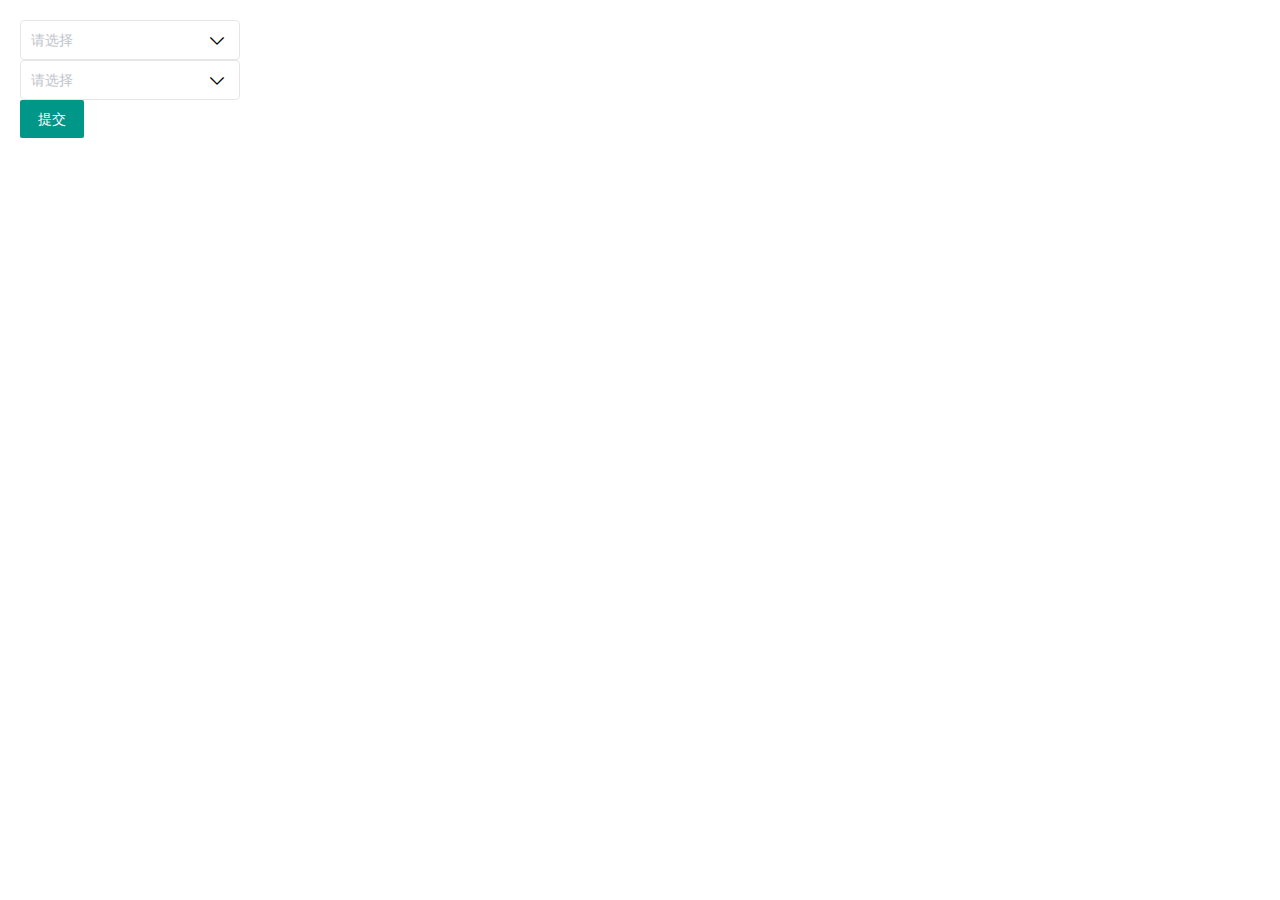
<file: index.html>
<!DOCTYPE html>
<html lang="en">
<head>
	<meta charset="utf-8">
    <meta name="viewport" content="width=device-width, initial-scale=1, maximum-scale=1">
	<title>级联演示</title>
	<!-- 引入线上layui -->
	<link href="./layui/css/layui.css" rel="stylesheet">
	<script src="./layui/layui.all.js"></script>

	<style>
		.main{
			margin: 20px;
		}
	</style>
</head>
<body>
	<div class="main">
        <cascader id="demo1"></cascader>
        <cascader id="demo2"></cascader>
		<cascader id="demo3"></cascader>
        <button class="layui-btn">提交</button>
	</div>
	<script>
		layui.config({
            base: './mods/ajaxCascader/'
            ,version: '1.3'
        });
        layui.use(['jquery','ajaxCascader'],function(){
            var $ = layui.jquery;
        	var cascader = layui.ajaxCascader;

            // Ajax传参模式
        	cascader.load({
                elem:'#demo1'                          
                ,value:0  
                ,getChildren:function(value,callback){  
                    var data = [];                  
                    $.ajax({                         
                        url:'https://open.gog.cn/appz/region/getRegion/'+value,
                        type:'get',
                        success:function(res){
                            data = res.data;
                            for(var i in data){
                                data[i].value = data[i].id;
                                data[i].label = data[i].name;
                                delete data[i].id;
                                delete data[i].name;
                                data[i].hasChild = true;
                            }
                            callback(data);
                        }
                    });
                }      
            });

            // 直接赋值模式
            cascader.load({
                elem:'#demo2'                     
                ,data:[
                    {value:123,label:456,children:[
                        {value:789,label:"子集"}
                    ]},
                    {value:240,label:"第一层"},
                    {value:250,label:"第一层"},
                    {value:260,label:"第一层"},
                    {value:280,label:"第一层"},
                ]
            });

            

            // 其他可选参数
            // width:250  //input框宽度
            // height:50  //input框高度
            // placeholder // input框提示词
            // prop:{
            //     value:"value",     // 选择器要获取的字段名称
            //     label:"label",     // 显示时的名称
            //     children:'children' // 子集的名称定义
            // }
            // time:250    // 下拉菜单显示出来的时间
            // showlast:false  // 是否只显示选中的最后一级
            // checkData:['100','200'] // 回显数据

            $('.layui-btn').click(function(){
                
            })

            // 监听选中的事件
            cascader.on('click','#demo1',function(){
                // 获取当前已选中的数据,可单独使用
                console.log(cascader.getChooseData('#demo1'))
            });
        });
	</script>
</body>
</html>
</file>
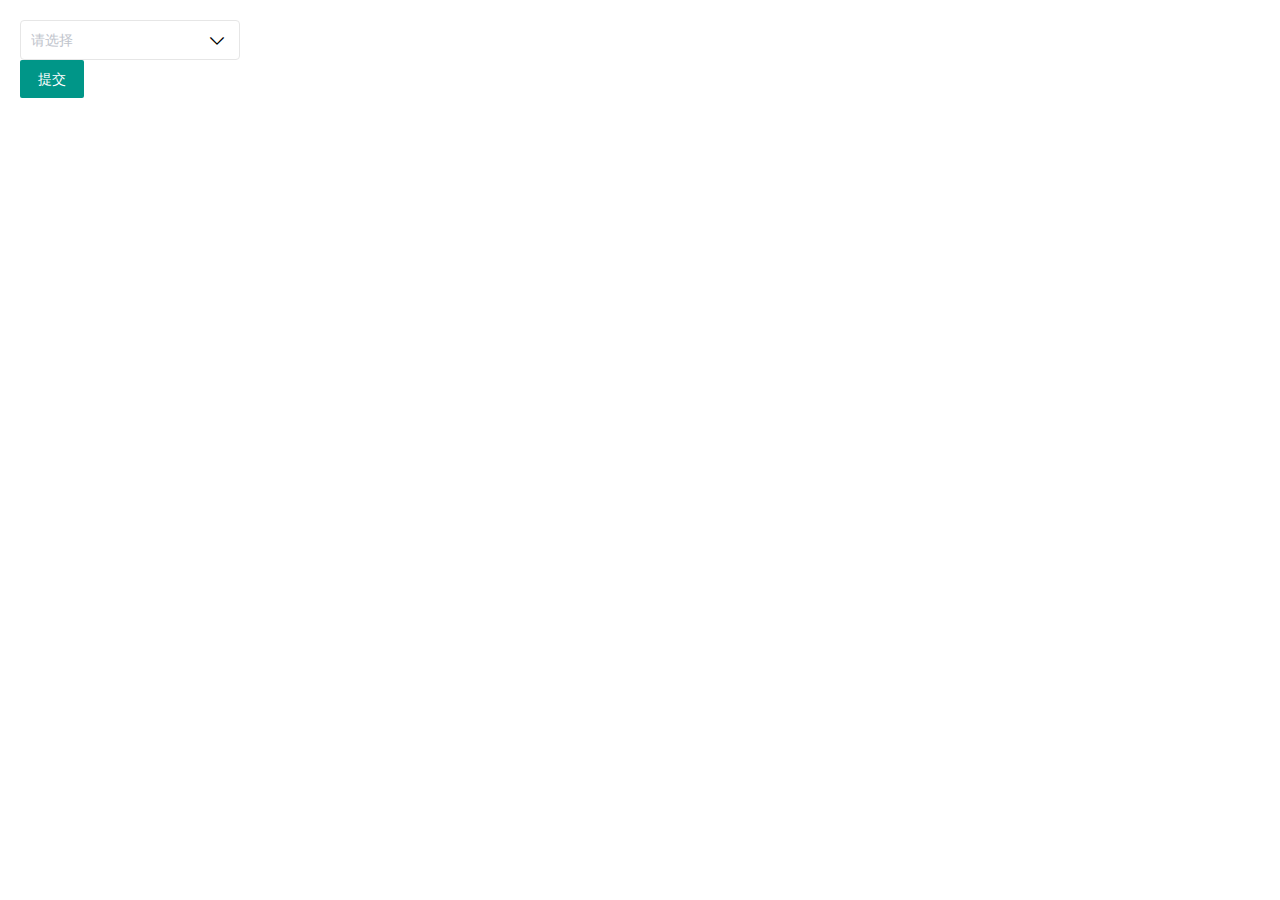
<file: index_laogan.html>
<!DOCTYPE html>
<html lang="en">
<head>
	<meta charset="utf-8">
    <meta name="viewport" content="width=device-width, initial-scale=1, maximum-scale=1">
	<title>级联演示</title>
	<!-- 引入线上layui -->
	<link href="./layui/css/layui.css" rel="stylesheet">
	<script src="./layui/layui.all.js"></script>
	<!-- 引入插件CSS样式 -->
	<link rel="stylesheet" href="./mods/ajaxCascader/ajaxCascader.css">
	<style>
		.main{
			margin: 20px;
		}
	</style>
</head>
<body>
	<div class="main">
		<cascader id="demo"></cascader>
        <button class="layui-btn">提交</button>
	</div>
	<script>
		layui.config({
            base: './mods/ajaxCascader/'
            ,version: '1.0'
        });
        layui.use(['jquery','ajaxCascader'],function(){
            var $ = layui.jquery;
        	var cascader = layui.ajaxCascader;
            // data
            // value
            // 二选一，都写的话以data为主
            var options={           	
            	elem:'#demo'
                // ,width:100                                                                       // 【可选】 input框宽度  【默认：220】  
                // ,height:50                                                                       // 【可选】 input框高度  【默认：40】
                ,prop:{
                    value:'id',                                                                  // 【可选】 定义接口需要取得的值的名称字段  【默认：value】
                    label:'regionName',                                                                  // 【可选】 定义接口显示的名称字段  【默认：label】
                    children:'children'
                }
                ,showlast:false                                                                      // 【可选】 是否只显示最后一级 【默认：false】
                ,value:0                                                                            // 【二选一】ajax请求初始值,即获取根结点的初始请求参数

                ,getChildren:function(value,callback){    // 【可选】 用户自定义获取data子集的方法,
                    var data = [];                   //        value为当前dom的value值
                    $.ajax({                         
                        url:'http://10.10.7.214:8101/sysRegion/getByParentId/'+value,
                        type:'get',
                        async:false,
                        success:function(res){
                            data = res.data;
                            for(var i in data){
                                data[i].value = data[i].id;
                                data[i].label = data[i].name;
                                delete data[i].id;
                                delete data[i].name;
                                data[i].hasChild = true;
                            }
                            callback(data);
                        }
                    });
                }
                // ,checkData:['520000000000','520300000000','520302000000']  //回显参数               
            }
        	cascader.load(options);
            // 提交按钮点击
            $('.layui-btn').click(function(){
                console.log(cascader.getChooseData());
            })
            // 监听点击事件
            // cascader.on('click','#demo',function(){
            //     console.log(cascader.getChooseData())
            // })
        });
	</script>
</body>
</html>
</file>
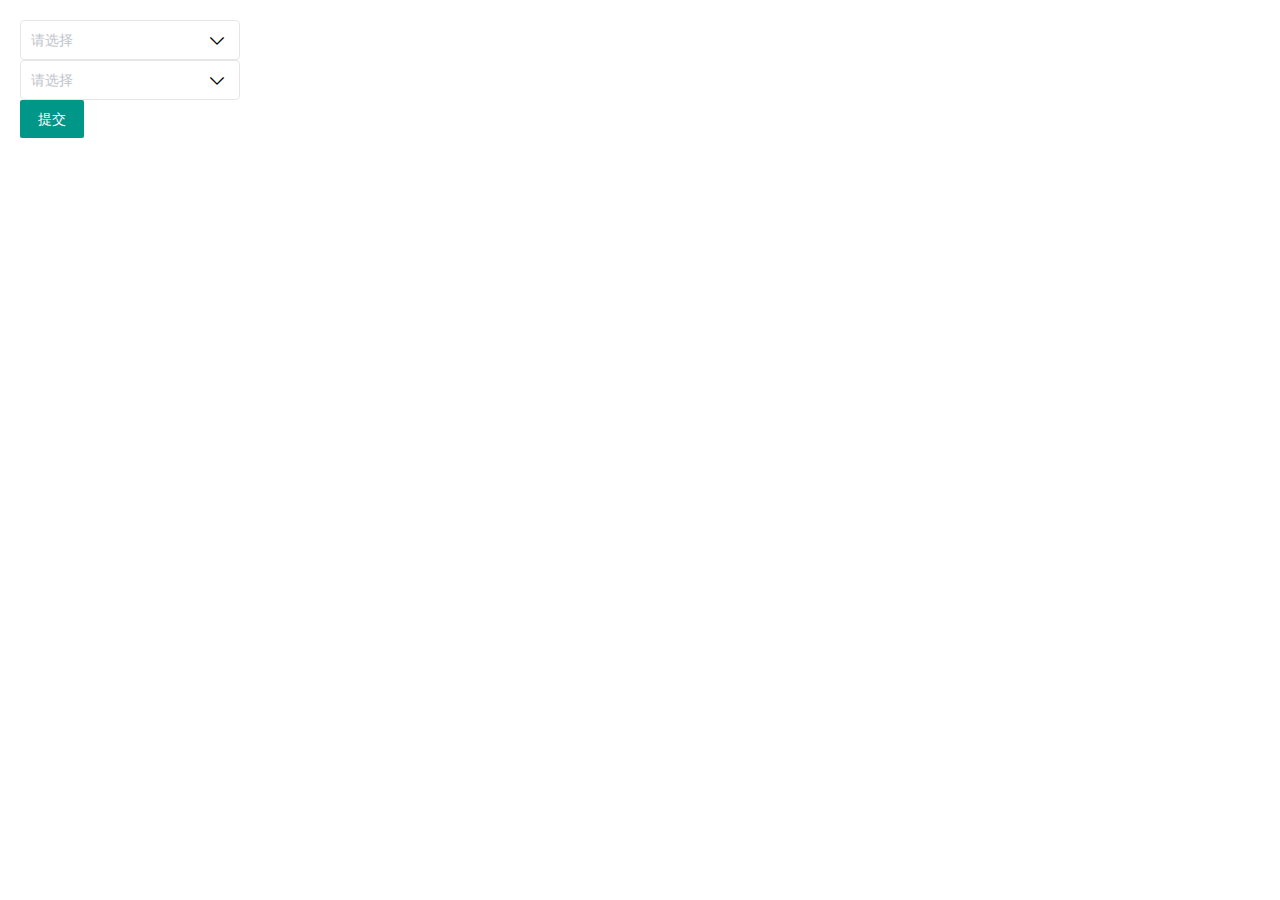
<file: test.html>
<!DOCTYPE html>
<html lang="en">
<head>
	<meta charset="utf-8">
    <meta name="viewport" content="width=device-width, initial-scale=1, maximum-scale=1">
	<title>级联演示</title>
	<!-- 引入线上layui -->
	<link href="./layui/css/layui.css" rel="stylesheet">
	<script src="./layui/layui.all.js"></script>
	<!-- 引入插件CSS样式 -->
	<link rel="stylesheet" href="./mods/ajaxCascader/ajaxCascader.css">
	<style>
		.main{
			margin: 20px;
		}
	</style>
</head>
<body>
	<div class="main">
		<cascader id="demo"></cascader>
        <cascader id="demox"></cascader>
        <button class="layui-btn">提交</button>
	</div>
	<script>
		layui.config({
            base: './mods/ajaxCascader/'
            ,version: '1.0'
        });
        layui.use(['jquery','ajaxCascader'],function(){
            var $ = layui.jquery;
        	var cascader = layui.ajaxCascader;
        	var data = [
                {
                    value: '520000000000',
                    label: 'a'
                },
                {
                    value: 'A',
                    label: 'a'
                },
                {
                    value: 'A',
                    label: 'a'
                },
                {
                    value: 'A',
                    label: 'a'
                },
                {
                    value: 'A',
                    label: 'a'
                },
                {
                    value: 'A',
                    label: 'a'
                },
                {
                    value: 'x',
                    label: '这是一个选择',
                    children: [
                        {
                            value: 'AA2',
                            label: 'aa2'
                        },
                        {
                            value: 'BB2',
                            label: 'bb2'
                        }
                    ]
                }
            ]
            // data
            // value
            // 二选一，都写的话以data为主
            var options={           	
            	elem:'#demo'
                ,data:data            
            }
        	cascader.load(options);
            // 提交按钮点击
            $('.layui-btn').click(function(){
                console.log(cascader.getChooseData('#demo'));
            })
            

            var options_x = {
                elem:'#demox'
                ,data:data  
            }
            cascader.load(options_x);
            // 监听点击事件
            cascader.on('click','#demox',function(){
                console.log(cascader.getChooseData('#demox'))
            });
        });
	</script>
</body>
</html>
</file>
<file: layui/css/layui.css>
/** layui-v2.4.5 MIT License By https://www.layui.com */
 .layui-inline,img{display:inline-block;vertical-align:middle}h1,h2,h3,h4,h5,h6{font-weight:400}.layui-edge,.layui-header,.layui-inline,.layui-main{position:relative}.layui-elip,.layui-form-checkbox span,.layui-form-pane .layui-form-label{text-overflow:ellipsis;white-space:nowrap}.layui-btn,.layui-edge,.layui-inline,img{vertical-align:middle}.layui-btn,.layui-disabled,.layui-icon,.layui-unselect{-webkit-user-select:none;-ms-user-select:none;-moz-user-select:none}blockquote,body,button,dd,div,dl,dt,form,h1,h2,h3,h4,h5,h6,input,li,ol,p,pre,td,textarea,th,ul{margin:0;padding:0;-webkit-tap-highlight-color:rgba(0,0,0,0)}a:active,a:hover{outline:0}img{border:none}li{list-style:none}table{border-collapse:collapse;border-spacing:0}h4,h5,h6{font-size:100%}button,input,optgroup,option,select,textarea{font-family:inherit;font-size:inherit;font-style:inherit;font-weight:inherit;outline:0}pre{white-space:pre-wrap;white-space:-moz-pre-wrap;white-space:-pre-wrap;white-space:-o-pre-wrap;word-wrap:break-word}body{line-height:24px;font:14px Helvetica Neue,Helvetica,PingFang SC,Tahoma,Arial,sans-serif}hr{height:1px;margin:10px 0;border:0;clear:both}a{color:#333;text-decoration:none}a:hover{color:#777}a cite{font-style:normal;*cursor:pointer}.layui-border-box,.layui-border-box *{box-sizing:border-box}.layui-box,.layui-box *{box-sizing:content-box}.layui-clear{clear:both;*zoom:1}.layui-clear:after{content:'\20';clear:both;*zoom:1;display:block;height:0}.layui-inline{*display:inline;*zoom:1}.layui-edge{display:inline-block;width:0;height:0;border-width:6px;border-style:dashed;border-color:transparent;overflow:hidden}.layui-edge-top{top:-4px;border-bottom-color:#999;border-bottom-style:solid}.layui-edge-right{border-left-color:#999;border-left-style:solid}.layui-edge-bottom{top:2px;border-top-color:#999;border-top-style:solid}.layui-edge-left{border-right-color:#999;border-right-style:solid}.layui-elip{overflow:hidden}.layui-disabled,.layui-disabled:hover{color:#d2d2d2!important;cursor:not-allowed!important}.layui-circle{border-radius:100%}.layui-show{display:block!important}.layui-hide{display:none!important}@font-face{font-family:layui-icon;src:url(../font/iconfont.eot?v=240);src:url(../font/iconfont.eot?v=240#iefix) format('embedded-opentype'),url(../font/iconfont.svg?v=240#iconfont) format('svg'),url(../font/iconfont.woff?v=240) format('woff'),url(../font/iconfont.ttf?v=240) format('truetype')}.layui-icon{font-family:layui-icon!important;font-size:16px;font-style:normal;-webkit-font-smoothing:antialiased;-moz-osx-font-smoothing:grayscale}.layui-icon-reply-fill:before{content:"\e611"}.layui-icon-set-fill:before{content:"\e614"}.layui-icon-menu-fill:before{content:"\e60f"}.layui-icon-search:before{content:"\e615"}.layui-icon-share:before{content:"\e641"}.layui-icon-set-sm:before{content:"\e620"}.layui-icon-engine:before{content:"\e628"}.layui-icon-close:before{content:"\1006"}.layui-icon-close-fill:before{content:"\1007"}.layui-icon-chart-screen:before{content:"\e629"}.layui-icon-star:before{content:"\e600"}.layui-icon-circle-dot:before{content:"\e617"}.layui-icon-chat:before{content:"\e606"}.layui-icon-release:before{content:"\e609"}.layui-icon-list:before{content:"\e60a"}.layui-icon-chart:before{content:"\e62c"}.layui-icon-ok-circle:before{content:"\1005"}.layui-icon-layim-theme:before{content:"\e61b"}.layui-icon-table:before{content:"\e62d"}.layui-icon-right:before{content:"\e602"}.layui-icon-left:before{content:"\e603"}.layui-icon-cart-simple:before{content:"\e698"}.layui-icon-face-cry:before{content:"\e69c"}.layui-icon-face-smile:before{content:"\e6af"}.layui-icon-survey:before{content:"\e6b2"}.layui-icon-tree:before{content:"\e62e"}.layui-icon-upload-circle:before{content:"\e62f"}.layui-icon-add-circle:before{content:"\e61f"}.layui-icon-download-circle:before{content:"\e601"}.layui-icon-templeate-1:before{content:"\e630"}.layui-icon-util:before{content:"\e631"}.layui-icon-face-surprised:before{content:"\e664"}.layui-icon-edit:before{content:"\e642"}.layui-icon-speaker:before{content:"\e645"}.layui-icon-down:before{content:"\e61a"}.layui-icon-file:before{content:"\e621"}.layui-icon-layouts:before{content:"\e632"}.layui-icon-rate-half:before{content:"\e6c9"}.layui-icon-add-circle-fine:before{content:"\e608"}.layui-icon-prev-circle:before{content:"\e633"}.layui-icon-read:before{content:"\e705"}.layui-icon-404:before{content:"\e61c"}.layui-icon-carousel:before{content:"\e634"}.layui-icon-help:before{content:"\e607"}.layui-icon-code-circle:before{content:"\e635"}.layui-icon-water:before{content:"\e636"}.layui-icon-username:before{content:"\e66f"}.layui-icon-find-fill:before{content:"\e670"}.layui-icon-about:before{content:"\e60b"}.layui-icon-location:before{content:"\e715"}.layui-icon-up:before{content:"\e619"}.layui-icon-pause:before{content:"\e651"}.layui-icon-date:before{content:"\e637"}.layui-icon-layim-uploadfile:before{content:"\e61d"}.layui-icon-delete:before{content:"\e640"}.layui-icon-play:before{content:"\e652"}.layui-icon-top:before{content:"\e604"}.layui-icon-friends:before{content:"\e612"}.layui-icon-refresh-3:before{content:"\e9aa"}.layui-icon-ok:before{content:"\e605"}.layui-icon-layer:before{content:"\e638"}.layui-icon-face-smile-fine:before{content:"\e60c"}.layui-icon-dollar:before{content:"\e659"}.layui-icon-group:before{content:"\e613"}.layui-icon-layim-download:before{content:"\e61e"}.layui-icon-picture-fine:before{content:"\e60d"}.layui-icon-link:before{content:"\e64c"}.layui-icon-diamond:before{content:"\e735"}.layui-icon-log:before{content:"\e60e"}.layui-icon-rate-solid:before{content:"\e67a"}.layui-icon-fonts-del:before{content:"\e64f"}.layui-icon-unlink:before{content:"\e64d"}.layui-icon-fonts-clear:before{content:"\e639"}.layui-icon-triangle-r:before{content:"\e623"}.layui-icon-circle:before{content:"\e63f"}.layui-icon-radio:before{content:"\e643"}.layui-icon-align-center:before{content:"\e647"}.layui-icon-align-right:before{content:"\e648"}.layui-icon-align-left:before{content:"\e649"}.layui-icon-loading-1:before{content:"\e63e"}.layui-icon-return:before{content:"\e65c"}.layui-icon-fonts-strong:before{content:"\e62b"}.layui-icon-upload:before{content:"\e67c"}.layui-icon-dialogue:before{content:"\e63a"}.layui-icon-video:before{content:"\e6ed"}.layui-icon-headset:before{content:"\e6fc"}.layui-icon-cellphone-fine:before{content:"\e63b"}.layui-icon-add-1:before{content:"\e654"}.layui-icon-face-smile-b:before{content:"\e650"}.layui-icon-fonts-html:before{content:"\e64b"}.layui-icon-form:before{content:"\e63c"}.layui-icon-cart:before{content:"\e657"}.layui-icon-camera-fill:before{content:"\e65d"}.layui-icon-tabs:before{content:"\e62a"}.layui-icon-fonts-code:before{content:"\e64e"}.layui-icon-fire:before{content:"\e756"}.layui-icon-set:before{content:"\e716"}.layui-icon-fonts-u:before{content:"\e646"}.layui-icon-triangle-d:before{content:"\e625"}.layui-icon-tips:before{content:"\e702"}.layui-icon-picture:before{content:"\e64a"}.layui-icon-more-vertical:before{content:"\e671"}.layui-icon-flag:before{content:"\e66c"}.layui-icon-loading:before{content:"\e63d"}.layui-icon-fonts-i:before{content:"\e644"}.layui-icon-refresh-1:before{content:"\e666"}.layui-icon-rmb:before{content:"\e65e"}.layui-icon-home:before{content:"\e68e"}.layui-icon-user:before{content:"\e770"}.layui-icon-notice:before{content:"\e667"}.layui-icon-login-weibo:before{content:"\e675"}.layui-icon-voice:before{content:"\e688"}.layui-icon-upload-drag:before{content:"\e681"}.layui-icon-login-qq:before{content:"\e676"}.layui-icon-snowflake:before{content:"\e6b1"}.layui-icon-file-b:before{content:"\e655"}.layui-icon-template:before{content:"\e663"}.layui-icon-auz:before{content:"\e672"}.layui-icon-console:before{content:"\e665"}.layui-icon-app:before{content:"\e653"}.layui-icon-prev:before{content:"\e65a"}.layui-icon-website:before{content:"\e7ae"}.layui-icon-next:before{content:"\e65b"}.layui-icon-component:before{content:"\e857"}.layui-icon-more:before{content:"\e65f"}.layui-icon-login-wechat:before{content:"\e677"}.layui-icon-shrink-right:before{content:"\e668"}.layui-icon-spread-left:before{content:"\e66b"}.layui-icon-camera:before{content:"\e660"}.layui-icon-note:before{content:"\e66e"}.layui-icon-refresh:before{content:"\e669"}.layui-icon-female:before{content:"\e661"}.layui-icon-male:before{content:"\e662"}.layui-icon-password:before{content:"\e673"}.layui-icon-senior:before{content:"\e674"}.layui-icon-theme:before{content:"\e66a"}.layui-icon-tread:before{content:"\e6c5"}.layui-icon-praise:before{content:"\e6c6"}.layui-icon-star-fill:before{content:"\e658"}.layui-icon-rate:before{content:"\e67b"}.layui-icon-template-1:before{content:"\e656"}.layui-icon-vercode:before{content:"\e679"}.layui-icon-cellphone:before{content:"\e678"}.layui-icon-screen-full:before{content:"\e622"}.layui-icon-screen-restore:before{content:"\e758"}.layui-icon-cols:before{content:"\e610"}.layui-icon-export:before{content:"\e67d"}.layui-icon-print:before{content:"\e66d"}.layui-icon-slider:before{content:"\e714"}.layui-main{width:1140px;margin:0 auto}.layui-header{z-index:1000;height:60px}.layui-header a:hover{transition:all .5s;-webkit-transition:all .5s}.layui-side{position:fixed;left:0;top:0;bottom:0;z-index:999;width:200px;overflow-x:hidden}.layui-side-scroll{position:relative;width:220px;height:100%;overflow-x:hidden}.layui-body{position:absolute;left:200px;right:0;top:0;bottom:0;z-index:998;width:auto;overflow:hidden;overflow-y:auto;box-sizing:border-box}.layui-layout-body{overflow:hidden}.layui-layout-admin .layui-header{background-color:#23262E}.layui-layout-admin .layui-side{top:60px;width:200px;overflow-x:hidden}.layui-layout-admin .layui-body{top:60px;bottom:44px}.layui-layout-admin .layui-main{width:auto;margin:0 15px}.layui-layout-admin .layui-footer{position:fixed;left:200px;right:0;bottom:0;height:44px;line-height:44px;padding:0 15px;background-color:#eee}.layui-layout-admin .layui-logo{position:absolute;left:0;top:0;width:200px;height:100%;line-height:60px;text-align:center;color:#009688;font-size:16px}.layui-layout-admin .layui-header .layui-nav{background:0 0}.layui-layout-left{position:absolute!important;left:200px;top:0}.layui-layout-right{position:absolute!important;right:0;top:0}.layui-container{position:relative;margin:0 auto;padding:0 15px;box-sizing:border-box}.layui-fluid{position:relative;margin:0 auto;padding:0 15px}.layui-row:after,.layui-row:before{content:'';display:block;clear:both}.layui-col-lg1,.layui-col-lg10,.layui-col-lg11,.layui-col-lg12,.layui-col-lg2,.layui-col-lg3,.layui-col-lg4,.layui-col-lg5,.layui-col-lg6,.layui-col-lg7,.layui-col-lg8,.layui-col-lg9,.layui-col-md1,.layui-col-md10,.layui-col-md11,.layui-col-md12,.layui-col-md2,.layui-col-md3,.layui-col-md4,.layui-col-md5,.layui-col-md6,.layui-col-md7,.layui-col-md8,.layui-col-md9,.layui-col-sm1,.layui-col-sm10,.layui-col-sm11,.layui-col-sm12,.layui-col-sm2,.layui-col-sm3,.layui-col-sm4,.layui-col-sm5,.layui-col-sm6,.layui-col-sm7,.layui-col-sm8,.layui-col-sm9,.layui-col-xs1,.layui-col-xs10,.layui-col-xs11,.layui-col-xs12,.layui-col-xs2,.layui-col-xs3,.layui-col-xs4,.layui-col-xs5,.layui-col-xs6,.layui-col-xs7,.layui-col-xs8,.layui-col-xs9{position:relative;display:block;box-sizing:border-box}.layui-col-xs1,.layui-col-xs10,.layui-col-xs11,.layui-col-xs12,.layui-col-xs2,.layui-col-xs3,.layui-col-xs4,.layui-col-xs5,.layui-col-xs6,.layui-col-xs7,.layui-col-xs8,.layui-col-xs9{float:left}.layui-col-xs1{width:8.33333333%}.layui-col-xs2{width:16.66666667%}.layui-col-xs3{width:25%}.layui-col-xs4{width:33.33333333%}.layui-col-xs5{width:41.66666667%}.layui-col-xs6{width:50%}.layui-col-xs7{width:58.33333333%}.layui-col-xs8{width:66.66666667%}.layui-col-xs9{width:75%}.layui-col-xs10{width:83.33333333%}.layui-col-xs11{width:91.66666667%}.layui-col-xs12{width:100%}.layui-col-xs-offset1{margin-left:8.33333333%}.layui-col-xs-offset2{margin-left:16.66666667%}.layui-col-xs-offset3{margin-left:25%}.layui-col-xs-offset4{margin-left:33.33333333%}.layui-col-xs-offset5{margin-left:41.66666667%}.layui-col-xs-offset6{margin-left:50%}.layui-col-xs-offset7{margin-left:58.33333333%}.layui-col-xs-offset8{margin-left:66.66666667%}.layui-col-xs-offset9{margin-left:75%}.layui-col-xs-offset10{margin-left:83.33333333%}.layui-col-xs-offset11{margin-left:91.66666667%}.layui-col-xs-offset12{margin-left:100%}@media screen and (max-width:768px){.layui-hide-xs{display:none!important}.layui-show-xs-block{display:block!important}.layui-show-xs-inline{display:inline!important}.layui-show-xs-inline-block{display:inline-block!important}}@media screen and (min-width:768px){.layui-container{width:750px}.layui-hide-sm{display:none!important}.layui-show-sm-block{display:block!important}.layui-show-sm-inline{display:inline!important}.layui-show-sm-inline-block{display:inline-block!important}.layui-col-sm1,.layui-col-sm10,.layui-col-sm11,.layui-col-sm12,.layui-col-sm2,.layui-col-sm3,.layui-col-sm4,.layui-col-sm5,.layui-col-sm6,.layui-col-sm7,.layui-col-sm8,.layui-col-sm9{float:left}.layui-col-sm1{width:8.33333333%}.layui-col-sm2{width:16.66666667%}.layui-col-sm3{width:25%}.layui-col-sm4{width:33.33333333%}.layui-col-sm5{width:41.66666667%}.layui-col-sm6{width:50%}.layui-col-sm7{width:58.33333333%}.layui-col-sm8{width:66.66666667%}.layui-col-sm9{width:75%}.layui-col-sm10{width:83.33333333%}.layui-col-sm11{width:91.66666667%}.layui-col-sm12{width:100%}.layui-col-sm-offset1{margin-left:8.33333333%}.layui-col-sm-offset2{margin-left:16.66666667%}.layui-col-sm-offset3{margin-left:25%}.layui-col-sm-offset4{margin-left:33.33333333%}.layui-col-sm-offset5{margin-left:41.66666667%}.layui-col-sm-offset6{margin-left:50%}.layui-col-sm-offset7{margin-left:58.33333333%}.layui-col-sm-offset8{margin-left:66.66666667%}.layui-col-sm-offset9{margin-left:75%}.layui-col-sm-offset10{margin-left:83.33333333%}.layui-col-sm-offset11{margin-left:91.66666667%}.layui-col-sm-offset12{margin-left:100%}}@media screen and (min-width:992px){.layui-container{width:970px}.layui-hide-md{display:none!important}.layui-show-md-block{display:block!important}.layui-show-md-inline{display:inline!important}.layui-show-md-inline-block{display:inline-block!important}.layui-col-md1,.layui-col-md10,.layui-col-md11,.layui-col-md12,.layui-col-md2,.layui-col-md3,.layui-col-md4,.layui-col-md5,.layui-col-md6,.layui-col-md7,.layui-col-md8,.layui-col-md9{float:left}.layui-col-md1{width:8.33333333%}.layui-col-md2{width:16.66666667%}.layui-col-md3{width:25%}.layui-col-md4{width:33.33333333%}.layui-col-md5{width:41.66666667%}.layui-col-md6{width:50%}.layui-col-md7{width:58.33333333%}.layui-col-md8{width:66.66666667%}.layui-col-md9{width:75%}.layui-col-md10{width:83.33333333%}.layui-col-md11{width:91.66666667%}.layui-col-md12{width:100%}.layui-col-md-offset1{margin-left:8.33333333%}.layui-col-md-offset2{margin-left:16.66666667%}.layui-col-md-offset3{margin-left:25%}.layui-col-md-offset4{margin-left:33.33333333%}.layui-col-md-offset5{margin-left:41.66666667%}.layui-col-md-offset6{margin-left:50%}.layui-col-md-offset7{margin-left:58.33333333%}.layui-col-md-offset8{margin-left:66.66666667%}.layui-col-md-offset9{margin-left:75%}.layui-col-md-offset10{margin-left:83.33333333%}.layui-col-md-offset11{margin-left:91.66666667%}.layui-col-md-offset12{margin-left:100%}}@media screen and (min-width:1200px){.layui-container{width:1170px}.layui-hide-lg{display:none!important}.layui-show-lg-block{display:block!important}.layui-show-lg-inline{display:inline!important}.layui-show-lg-inline-block{display:inline-block!important}.layui-col-lg1,.layui-col-lg10,.layui-col-lg11,.layui-col-lg12,.layui-col-lg2,.layui-col-lg3,.layui-col-lg4,.layui-col-lg5,.layui-col-lg6,.layui-col-lg7,.layui-col-lg8,.layui-col-lg9{float:left}.layui-col-lg1{width:8.33333333%}.layui-col-lg2{width:16.66666667%}.layui-col-lg3{width:25%}.layui-col-lg4{width:33.33333333%}.layui-col-lg5{width:41.66666667%}.layui-col-lg6{width:50%}.layui-col-lg7{width:58.33333333%}.layui-col-lg8{width:66.66666667%}.layui-col-lg9{width:75%}.layui-col-lg10{width:83.33333333%}.layui-col-lg11{width:91.66666667%}.layui-col-lg12{width:100%}.layui-col-lg-offset1{margin-left:8.33333333%}.layui-col-lg-offset2{margin-left:16.66666667%}.layui-col-lg-offset3{margin-left:25%}.layui-col-lg-offset4{margin-left:33.33333333%}.layui-col-lg-offset5{margin-left:41.66666667%}.layui-col-lg-offset6{margin-left:50%}.layui-col-lg-offset7{margin-left:58.33333333%}.layui-col-lg-offset8{margin-left:66.66666667%}.layui-col-lg-offset9{margin-left:75%}.layui-col-lg-offset10{margin-left:83.33333333%}.layui-col-lg-offset11{margin-left:91.66666667%}.layui-col-lg-offset12{margin-left:100%}}.layui-col-space1{margin:-.5px}.layui-col-space1>*{padding:.5px}.layui-col-space3{margin:-1.5px}.layui-col-space3>*{padding:1.5px}.layui-col-space5{margin:-2.5px}.layui-col-space5>*{padding:2.5px}.layui-col-space8{margin:-3.5px}.layui-col-space8>*{padding:3.5px}.layui-col-space10{margin:-5px}.layui-col-space10>*{padding:5px}.layui-col-space12{margin:-6px}.layui-col-space12>*{padding:6px}.layui-col-space15{margin:-7.5px}.layui-col-space15>*{padding:7.5px}.layui-col-space18{margin:-9px}.layui-col-space18>*{padding:9px}.layui-col-space20{margin:-10px}.layui-col-space20>*{padding:10px}.layui-col-space22{margin:-11px}.layui-col-space22>*{padding:11px}.layui-col-space25{margin:-12.5px}.layui-col-space25>*{padding:12.5px}.layui-col-space30{margin:-15px}.layui-col-space30>*{padding:15px}.layui-btn,.layui-input,.layui-select,.layui-textarea,.layui-upload-button{outline:0;-webkit-appearance:none;transition:all .3s;-webkit-transition:all .3s;box-sizing:border-box}.layui-elem-quote{margin-bottom:10px;padding:15px;line-height:22px;border-left:5px solid #009688;border-radius:0 2px 2px 0;background-color:#f2f2f2}.layui-quote-nm{border-style:solid;border-width:1px 1px 1px 5px;background:0 0}.layui-elem-field{margin-bottom:10px;padding:0;border-width:1px;border-style:solid}.layui-elem-field legend{margin-left:20px;padding:0 10px;font-size:20px;font-weight:300}.layui-field-title{margin:10px 0 20px;border-width:1px 0 0}.layui-field-box{padding:10px 15px}.layui-field-title .layui-field-box{padding:10px 0}.layui-progress{position:relative;height:6px;border-radius:20px;background-color:#e2e2e2}.layui-progress-bar{position:absolute;left:0;top:0;width:0;max-width:100%;height:6px;border-radius:20px;text-align:right;background-color:#5FB878;transition:all .3s;-webkit-transition:all .3s}.layui-progress-big,.layui-progress-big .layui-progress-bar{height:18px;line-height:18px}.layui-progress-text{position:relative;top:-20px;line-height:18px;font-size:12px;color:#666}.layui-progress-big .layui-progress-text{position:static;padding:0 10px;color:#fff}.layui-collapse{border-width:1px;border-style:solid;border-radius:2px}.layui-colla-content,.layui-colla-item{border-top-width:1px;border-top-style:solid}.layui-colla-item:first-child{border-top:none}.layui-colla-title{position:relative;height:42px;line-height:42px;padding:0 15px 0 35px;color:#333;background-color:#f2f2f2;cursor:pointer;font-size:14px;overflow:hidden}.layui-colla-content{display:none;padding:10px 15px;line-height:22px;color:#666}.layui-colla-icon{position:absolute;left:15px;top:0;font-size:14px}.layui-card{margin-bottom:15px;border-radius:2px;background-color:#fff;box-shadow:0 1px 2px 0 rgba(0,0,0,.05)}.layui-card:last-child{margin-bottom:0}.layui-card-header{position:relative;height:42px;line-height:42px;padding:0 15px;border-bottom:1px solid #f6f6f6;color:#333;border-radius:2px 2px 0 0;font-size:14px}.layui-bg-black,.layui-bg-blue,.layui-bg-cyan,.layui-bg-green,.layui-bg-orange,.layui-bg-red{color:#fff!important}.layui-card-body{position:relative;padding:10px 15px;line-height:24px}.layui-card-body[pad15]{padding:15px}.layui-card-body[pad20]{padding:20px}.layui-card-body .layui-table{margin:5px 0}.layui-card .layui-tab{margin:0}.layui-panel-window{position:relative;padding:15px;border-radius:0;border-top:5px solid #E6E6E6;background-color:#fff}.layui-auxiliar-moving{position:fixed;left:0;right:0;top:0;bottom:0;width:100%;height:100%;background:0 0;z-index:9999999999}.layui-form-label,.layui-form-mid,.layui-form-select,.layui-input-block,.layui-input-inline,.layui-textarea{position:relative}.layui-bg-red{background-color:#FF5722!important}.layui-bg-orange{background-color:#FFB800!important}.layui-bg-green{background-color:#009688!important}.layui-bg-cyan{background-color:#2F4056!important}.layui-bg-blue{background-color:#1E9FFF!important}.layui-bg-black{background-color:#393D49!important}.layui-bg-gray{background-color:#eee!important;color:#666!important}.layui-badge-rim,.layui-colla-content,.layui-colla-item,.layui-collapse,.layui-elem-field,.layui-form-pane .layui-form-item[pane],.layui-form-pane .layui-form-label,.layui-input,.layui-layedit,.layui-layedit-tool,.layui-quote-nm,.layui-select,.layui-tab-bar,.layui-tab-card,.layui-tab-title,.layui-tab-title .layui-this:after,.layui-textarea{border-color:#e6e6e6}.layui-timeline-item:before,hr{background-color:#e6e6e6}.layui-text{line-height:22px;font-size:14px;color:#666}.layui-text h1,.layui-text h2,.layui-text h3{font-weight:500;color:#333}.layui-text h1{font-size:30px}.layui-text h2{font-size:24px}.layui-text h3{font-size:18px}.layui-text a:not(.layui-btn){color:#01AAED}.layui-text a:not(.layui-btn):hover{text-decoration:underline}.layui-text ul{padding:5px 0 5px 15px}.layui-text ul li{margin-top:5px;list-style-type:disc}.layui-text em,.layui-word-aux{color:#999!important;padding:0 5px!important}.layui-btn{display:inline-block;height:38px;line-height:38px;padding:0 18px;background-color:#009688;color:#fff;white-space:nowrap;text-align:center;font-size:14px;border:none;border-radius:2px;cursor:pointer}.layui-btn:hover{opacity:.8;filter:alpha(opacity=80);color:#fff}.layui-btn:active{opacity:1;filter:alpha(opacity=100)}.layui-btn+.layui-btn{margin-left:10px}.layui-btn-container{font-size:0}.layui-btn-container .layui-btn{margin-right:10px;margin-bottom:10px}.layui-btn-container .layui-btn+.layui-btn{margin-left:0}.layui-table .layui-btn-container .layui-btn{margin-bottom:9px}.layui-btn-radius{border-radius:100px}.layui-btn .layui-icon{margin-right:3px;font-size:18px;vertical-align:bottom;vertical-align:middle\9}.layui-btn-primary{border:1px solid #C9C9C9;background-color:#fff;color:#555}.layui-btn-primary:hover{border-color:#009688;color:#333}.layui-btn-normal{background-color:#1E9FFF}.layui-btn-warm{background-color:#FFB800}.layui-btn-danger{background-color:#FF5722}.layui-btn-disabled,.layui-btn-disabled:active,.layui-btn-disabled:hover{border:1px solid #e6e6e6;background-color:#FBFBFB;color:#C9C9C9;cursor:not-allowed;opacity:1}.layui-btn-lg{height:44px;line-height:44px;padding:0 25px;font-size:16px}.layui-btn-sm{height:30px;line-height:30px;padding:0 10px;font-size:12px}.layui-btn-sm i{font-size:16px!important}.layui-btn-xs{height:22px;line-height:22px;padding:0 5px;font-size:12px}.layui-btn-xs i{font-size:14px!important}.layui-btn-group{display:inline-block;vertical-align:middle;font-size:0}.layui-btn-group .layui-btn{margin-left:0!important;margin-right:0!important;border-left:1px solid rgba(255,255,255,.5);border-radius:0}.layui-btn-group .layui-btn-primary{border-left:none}.layui-btn-group .layui-btn-primary:hover{border-color:#C9C9C9;color:#009688}.layui-btn-group .layui-btn:first-child{border-left:none;border-radius:2px 0 0 2px}.layui-btn-group .layui-btn-primary:first-child{border-left:1px solid #c9c9c9}.layui-btn-group .layui-btn:last-child{border-radius:0 2px 2px 0}.layui-btn-group .layui-btn+.layui-btn{margin-left:0}.layui-btn-group+.layui-btn-group{margin-left:10px}.layui-btn-fluid{width:100%}.layui-input,.layui-select,.layui-textarea{height:38px;line-height:1.3;line-height:38px\9;border-width:1px;border-style:solid;background-color:#fff;border-radius:2px}.layui-input::-webkit-input-placeholder,.layui-select::-webkit-input-placeholder,.layui-textarea::-webkit-input-placeholder{line-height:1.3}.layui-input,.layui-textarea{display:block;width:100%;padding-left:10px}.layui-input:hover,.layui-textarea:hover{border-color:#D2D2D2!important}.layui-input:focus,.layui-textarea:focus{border-color:#C9C9C9!important}.layui-textarea{min-height:100px;height:auto;line-height:20px;padding:6px 10px;resize:vertical}.layui-select{padding:0 10px}.layui-form input[type=checkbox],.layui-form input[type=radio],.layui-form select{display:none}.layui-form [lay-ignore]{display:initial}.layui-form-item{margin-bottom:15px;clear:both;*zoom:1}.layui-form-item:after{content:'\20';clear:both;*zoom:1;display:block;height:0}.layui-form-label{float:left;display:block;padding:9px 15px;width:80px;font-weight:400;line-height:20px;text-align:right}.layui-form-label-col{display:block;float:none;padding:9px 0;line-height:20px;text-align:left}.layui-form-item .layui-inline{margin-bottom:5px;margin-right:10px}.layui-input-block{margin-left:110px;min-height:36px}.layui-input-inline{display:inline-block;vertical-align:middle}.layui-form-item .layui-input-inline{float:left;width:190px;margin-right:10px}.layui-form-text .layui-input-inline{width:auto}.layui-form-mid{float:left;display:block;padding:9px 0!important;line-height:20px;margin-right:10px}.layui-form-danger+.layui-form-select .layui-input,.layui-form-danger:focus{border-color:#FF5722!important}.layui-form-select .layui-input{padding-right:30px;cursor:pointer}.layui-form-select .layui-edge{position:absolute;right:10px;top:50%;margin-top:-3px;cursor:pointer;border-width:6px;border-top-color:#c2c2c2;border-top-style:solid;transition:all .3s;-webkit-transition:all .3s}.layui-form-select dl{display:none;position:absolute;left:0;top:42px;padding:5px 0;z-index:899;min-width:100%;border:1px solid #d2d2d2;max-height:300px;overflow-y:auto;background-color:#fff;border-radius:2px;box-shadow:0 2px 4px rgba(0,0,0,.12);box-sizing:border-box}.layui-form-select dl dd,.layui-form-select dl dt{padding:0 10px;line-height:36px;white-space:nowrap;overflow:hidden;text-overflow:ellipsis}.layui-form-select dl dt{font-size:12px;color:#999}.layui-form-select dl dd{cursor:pointer}.layui-form-select dl dd:hover{background-color:#f2f2f2;-webkit-transition:.5s all;transition:.5s all}.layui-form-select .layui-select-group dd{padding-left:20px}.layui-form-select dl dd.layui-select-tips{padding-left:10px!important;color:#999}.layui-form-select dl dd.layui-this{background-color:#5FB878;color:#fff}.layui-form-checkbox,.layui-form-select dl dd.layui-disabled{background-color:#fff}.layui-form-selected dl{display:block}.layui-form-checkbox,.layui-form-checkbox *,.layui-form-switch{display:inline-block;vertical-align:middle}.layui-form-selected .layui-edge{margin-top:-9px;-webkit-transform:rotate(180deg);transform:rotate(180deg);margin-top:-3px\9}:root .layui-form-selected .layui-edge{margin-top:-9px\0/IE9}.layui-form-selectup dl{top:auto;bottom:42px}.layui-select-none{margin:5px 0;text-align:center;color:#999}.layui-select-disabled .layui-disabled{border-color:#eee!important}.layui-select-disabled .layui-edge{border-top-color:#d2d2d2}.layui-form-checkbox{position:relative;height:30px;line-height:30px;margin-right:10px;padding-right:30px;cursor:pointer;font-size:0;-webkit-transition:.1s linear;transition:.1s linear;box-sizing:border-box}.layui-form-checkbox span{padding:0 10px;height:100%;font-size:14px;border-radius:2px 0 0 2px;background-color:#d2d2d2;color:#fff;overflow:hidden}.layui-form-checkbox:hover span{background-color:#c2c2c2}.layui-form-checkbox i{position:absolute;right:0;top:0;width:30px;height:28px;border:1px solid #d2d2d2;border-left:none;border-radius:0 2px 2px 0;color:#fff;font-size:20px;text-align:center}.layui-form-checkbox:hover i{border-color:#c2c2c2;color:#c2c2c2}.layui-form-checked,.layui-form-checked:hover{border-color:#5FB878}.layui-form-checked span,.layui-form-checked:hover span{background-color:#5FB878}.layui-form-checked i,.layui-form-checked:hover i{color:#5FB878}.layui-form-item .layui-form-checkbox{margin-top:4px}.layui-form-checkbox[lay-skin=primary]{height:auto!important;line-height:normal!important;min-width:18px;min-height:18px;border:none!important;margin-right:0;padding-left:28px;padding-right:0;background:0 0}.layui-form-checkbox[lay-skin=primary] span{padding-left:0;padding-right:15px;line-height:18px;background:0 0;color:#666}.layui-form-checkbox[lay-skin=primary] i{right:auto;left:0;width:16px;height:16px;line-height:16px;border:1px solid #d2d2d2;font-size:12px;border-radius:2px;background-color:#fff;-webkit-transition:.1s linear;transition:.1s linear}.layui-form-checkbox[lay-skin=primary]:hover i{border-color:#5FB878;color:#fff}.layui-form-checked[lay-skin=primary] i{border-color:#5FB878;background-color:#5FB878;color:#fff}.layui-checkbox-disbaled[lay-skin=primary] span{background:0 0!important;color:#c2c2c2}.layui-checkbox-disbaled[lay-skin=primary]:hover i{border-color:#d2d2d2}.layui-form-item .layui-form-checkbox[lay-skin=primary]{margin-top:10px}.layui-form-switch{position:relative;height:22px;line-height:22px;min-width:35px;padding:0 5px;margin-top:8px;border:1px solid #d2d2d2;border-radius:20px;cursor:pointer;background-color:#fff;-webkit-transition:.1s linear;transition:.1s linear}.layui-form-switch i{position:absolute;left:5px;top:3px;width:16px;height:16px;border-radius:20px;background-color:#d2d2d2;-webkit-transition:.1s linear;transition:.1s linear}.layui-form-switch em{position:relative;top:0;width:25px;margin-left:21px;padding:0!important;text-align:center!important;color:#999!important;font-style:normal!important;font-size:12px}.layui-form-onswitch{border-color:#5FB878;background-color:#5FB878}.layui-checkbox-disbaled,.layui-checkbox-disbaled i{border-color:#e2e2e2!important}.layui-form-onswitch i{left:100%;margin-left:-21px;background-color:#fff}.layui-form-onswitch em{margin-left:5px;margin-right:21px;color:#fff!important}.layui-checkbox-disbaled span{background-color:#e2e2e2!important}.layui-checkbox-disbaled:hover i{color:#fff!important}[lay-radio]{display:none}.layui-form-radio,.layui-form-radio *{display:inline-block;vertical-align:middle}.layui-form-radio{line-height:28px;margin:6px 10px 0 0;padding-right:10px;cursor:pointer;font-size:0}.layui-form-radio *{font-size:14px}.layui-form-radio>i{margin-right:8px;font-size:22px;color:#c2c2c2}.layui-form-radio>i:hover,.layui-form-radioed>i{color:#5FB878}.layui-radio-disbaled>i{color:#e2e2e2!important}.layui-form-pane .layui-form-label{width:110px;padding:8px 15px;height:38px;line-height:20px;border-width:1px;border-style:solid;border-radius:2px 0 0 2px;text-align:center;background-color:#FBFBFB;overflow:hidden;box-sizing:border-box}.layui-form-pane .layui-input-inline{margin-left:-1px}.layui-form-pane .layui-input-block{margin-left:110px;left:-1px}.layui-form-pane .layui-input{border-radius:0 2px 2px 0}.layui-form-pane .layui-form-text .layui-form-label{float:none;width:100%;border-radius:2px;box-sizing:border-box;text-align:left}.layui-form-pane .layui-form-text .layui-input-inline{display:block;margin:0;top:-1px;clear:both}.layui-form-pane .layui-form-text .layui-input-block{margin:0;left:0;top:-1px}.layui-form-pane .layui-form-text .layui-textarea{min-height:100px;border-radius:0 0 2px 2px}.layui-form-pane .layui-form-checkbox{margin:4px 0 4px 10px}.layui-form-pane .layui-form-radio,.layui-form-pane .layui-form-switch{margin-top:6px;margin-left:10px}.layui-form-pane .layui-form-item[pane]{position:relative;border-width:1px;border-style:solid}.layui-form-pane .layui-form-item[pane] .layui-form-label{position:absolute;left:0;top:0;height:100%;border-width:0 1px 0 0}.layui-form-pane .layui-form-item[pane] .layui-input-inline{margin-left:110px}@media screen and (max-width:450px){.layui-form-item .layui-form-label{text-overflow:ellipsis;overflow:hidden;white-space:nowrap}.layui-form-item .layui-inline{display:block;margin-right:0;margin-bottom:20px;clear:both}.layui-form-item .layui-inline:after{content:'\20';clear:both;display:block;height:0}.layui-form-item .layui-input-inline{display:block;float:none;left:-3px;width:auto;margin:0 0 10px 112px}.layui-form-item .layui-input-inline+.layui-form-mid{margin-left:110px;top:-5px;padding:0}.layui-form-item .layui-form-checkbox{margin-right:5px;margin-bottom:5px}}.layui-layedit{border-width:1px;border-style:solid;border-radius:2px}.layui-layedit-tool{padding:3px 5px;border-bottom-width:1px;border-bottom-style:solid;font-size:0}.layedit-tool-fixed{position:fixed;top:0;border-top:1px solid #e2e2e2}.layui-layedit-tool .layedit-tool-mid,.layui-layedit-tool .layui-icon{display:inline-block;vertical-align:middle;text-align:center;font-size:14px}.layui-layedit-tool .layui-icon{position:relative;width:32px;height:30px;line-height:30px;margin:3px 5px;color:#777;cursor:pointer;border-radius:2px}.layui-layedit-tool .layui-icon:hover{color:#393D49}.layui-layedit-tool .layui-icon:active{color:#000}.layui-layedit-tool .layedit-tool-active{background-color:#e2e2e2;color:#000}.layui-layedit-tool .layui-disabled,.layui-layedit-tool .layui-disabled:hover{color:#d2d2d2;cursor:not-allowed}.layui-layedit-tool .layedit-tool-mid{width:1px;height:18px;margin:0 10px;background-color:#d2d2d2}.layedit-tool-html{width:50px!important;font-size:30px!important}.layedit-tool-b,.layedit-tool-code,.layedit-tool-help{font-size:16px!important}.layedit-tool-d,.layedit-tool-face,.layedit-tool-image,.layedit-tool-unlink{font-size:18px!important}.layedit-tool-image input{position:absolute;font-size:0;left:0;top:0;width:100%;height:100%;opacity:.01;filter:Alpha(opacity=1);cursor:pointer}.layui-layedit-iframe iframe{display:block;width:100%}#LAY_layedit_code{overflow:hidden}.layui-laypage{display:inline-block;*display:inline;*zoom:1;vertical-align:middle;margin:10px 0;font-size:0}.layui-laypage>a:first-child,.layui-laypage>a:first-child em{border-radius:2px 0 0 2px}.layui-laypage>a:last-child,.layui-laypage>a:last-child em{border-radius:0 2px 2px 0}.layui-laypage>:first-child{margin-left:0!important}.layui-laypage>:last-child{margin-right:0!important}.layui-laypage a,.layui-laypage button,.layui-laypage input,.layui-laypage select,.layui-laypage span{border:1px solid #e2e2e2}.layui-laypage a,.layui-laypage span{display:inline-block;*display:inline;*zoom:1;vertical-align:middle;padding:0 15px;height:28px;line-height:28px;margin:0 -1px 5px 0;background-color:#fff;color:#333;font-size:12px}.layui-flow-more a *,.layui-laypage input,.layui-table-view select[lay-ignore]{display:inline-block}.layui-laypage a:hover{color:#009688}.layui-laypage em{font-style:normal}.layui-laypage .layui-laypage-spr{color:#999;font-weight:700}.layui-laypage a{text-decoration:none}.layui-laypage .layui-laypage-curr{position:relative}.layui-laypage .layui-laypage-curr em{position:relative;color:#fff}.layui-laypage .layui-laypage-curr .layui-laypage-em{position:absolute;left:-1px;top:-1px;padding:1px;width:100%;height:100%;background-color:#009688}.layui-laypage-em{border-radius:2px}.layui-laypage-next em,.layui-laypage-prev em{font-family:Sim sun;font-size:16px}.layui-laypage .layui-laypage-count,.layui-laypage .layui-laypage-limits,.layui-laypage .layui-laypage-refresh,.layui-laypage .layui-laypage-skip{margin-left:10px;margin-right:10px;padding:0;border:none}.layui-laypage .layui-laypage-limits,.layui-laypage .layui-laypage-refresh{vertical-align:top}.layui-laypage .layui-laypage-refresh i{font-size:18px;cursor:pointer}.layui-laypage select{height:22px;padding:3px;border-radius:2px;cursor:pointer}.layui-laypage .layui-laypage-skip{height:30px;line-height:30px;color:#999}.layui-laypage button,.layui-laypage input{height:30px;line-height:30px;border-radius:2px;vertical-align:top;background-color:#fff;box-sizing:border-box}.layui-laypage input{width:40px;margin:0 10px;padding:0 3px;text-align:center}.layui-laypage input:focus,.layui-laypage select:focus{border-color:#009688!important}.layui-laypage button{margin-left:10px;padding:0 10px;cursor:pointer}.layui-table,.layui-table-view{margin:10px 0}.layui-flow-more{margin:10px 0;text-align:center;color:#999;font-size:14px}.layui-flow-more a{height:32px;line-height:32px}.layui-flow-more a *{vertical-align:top}.layui-flow-more a cite{padding:0 20px;border-radius:3px;background-color:#eee;color:#333;font-style:normal}.layui-flow-more a cite:hover{opacity:.8}.layui-flow-more a i{font-size:30px;color:#737383}.layui-table{width:100%;background-color:#fff;color:#666}.layui-table tr{transition:all .3s;-webkit-transition:all .3s}.layui-table th{text-align:left;font-weight:400}.layui-table tbody tr:hover,.layui-table thead tr,.layui-table-click,.layui-table-header,.layui-table-hover,.layui-table-mend,.layui-table-patch,.layui-table-tool,.layui-table-total,.layui-table-total tr,.layui-table[lay-even] tr:nth-child(even){background-color:#f2f2f2}.layui-table td,.layui-table th,.layui-table-col-set,.layui-table-fixed-r,.layui-table-grid-down,.layui-table-header,.layui-table-page,.layui-table-tips-main,.layui-table-tool,.layui-table-total,.layui-table-view,.layui-table[lay-skin=line],.layui-table[lay-skin=row]{border-width:1px;border-style:solid;border-color:#e6e6e6}.layui-table td,.layui-table th{position:relative;padding:9px 15px;min-height:20px;line-height:20px;font-size:14px}.layui-table[lay-skin=line] td,.layui-table[lay-skin=line] th{border-width:0 0 1px}.layui-table[lay-skin=row] td,.layui-table[lay-skin=row] th{border-width:0 1px 0 0}.layui-table[lay-skin=nob] td,.layui-table[lay-skin=nob] th{border:none}.layui-table img{max-width:100px}.layui-table[lay-size=lg] td,.layui-table[lay-size=lg] th{padding:15px 30px}.layui-table-view .layui-table[lay-size=lg] .layui-table-cell{height:40px;line-height:40px}.layui-table[lay-size=sm] td,.layui-table[lay-size=sm] th{font-size:12px;padding:5px 10px}.layui-table-view .layui-table[lay-size=sm] .layui-table-cell{height:20px;line-height:20px}.layui-table[lay-data]{display:none}.layui-table-box{position:relative;overflow:hidden}.layui-table-view .layui-table{position:relative;width:auto;margin:0}.layui-table-view .layui-table[lay-skin=line]{border-width:0 1px 0 0}.layui-table-view .layui-table[lay-skin=row]{border-width:0 0 1px}.layui-table-view .layui-table td,.layui-table-view .layui-table th{padding:5px 0;border-top:none;border-left:none}.layui-table-view .layui-table th.layui-unselect .layui-table-cell span{cursor:pointer}.layui-table-view .layui-table td{cursor:default}.layui-table-view .layui-form-checkbox[lay-skin=primary] i{width:18px;height:18px}.layui-table-view .layui-form-radio{line-height:0;padding:0}.layui-table-view .layui-form-radio>i{margin:0;font-size:20px}.layui-table-init{position:absolute;left:0;top:0;width:100%;height:100%;text-align:center;z-index:110}.layui-table-init .layui-icon{position:absolute;left:50%;top:50%;margin:-15px 0 0 -15px;font-size:30px;color:#c2c2c2}.layui-table-header{border-width:0 0 1px;overflow:hidden}.layui-table-header .layui-table{margin-bottom:-1px}.layui-table-tool .layui-inline[lay-event]{position:relative;width:26px;height:26px;padding:5px;line-height:16px;margin-right:10px;text-align:center;color:#333;border:1px solid #ccc;cursor:pointer;-webkit-transition:.5s all;transition:.5s all}.layui-table-tool .layui-inline[lay-event]:hover{border:1px solid #999}.layui-table-tool-temp{padding-right:120px}.layui-table-tool-self{position:absolute;right:17px;top:10px}.layui-table-tool .layui-table-tool-self .layui-inline[lay-event]{margin:0 0 0 10px}.layui-table-tool-panel{position:absolute;top:29px;left:-1px;padding:5px 0;min-width:150px;min-height:40px;border:1px solid #d2d2d2;text-align:left;overflow-y:auto;background-color:#fff;box-shadow:0 2px 4px rgba(0,0,0,.12)}.layui-table-cell,.layui-table-tool-panel li{overflow:hidden;text-overflow:ellipsis;white-space:nowrap}.layui-table-tool-panel li{padding:0 10px;line-height:30px;-webkit-transition:.5s all;transition:.5s all}.layui-table-tool-panel li .layui-form-checkbox[lay-skin=primary]{width:100%;padding-left:28px}.layui-table-tool-panel li:hover{background-color:#f2f2f2}.layui-table-tool-panel li .layui-form-checkbox[lay-skin=primary] i{position:absolute;left:0;top:0}.layui-table-tool-panel li .layui-form-checkbox[lay-skin=primary] span{padding:0}.layui-table-tool .layui-table-tool-self .layui-table-tool-panel{left:auto;right:-1px}.layui-table-col-set{position:absolute;right:0;top:0;width:20px;height:100%;border-width:0 0 0 1px;background-color:#fff}.layui-table-sort{width:10px;height:20px;margin-left:5px;cursor:pointer!important}.layui-table-sort .layui-edge{position:absolute;left:5px;border-width:5px}.layui-table-sort .layui-table-sort-asc{top:3px;border-top:none;border-bottom-style:solid;border-bottom-color:#b2b2b2}.layui-table-sort .layui-table-sort-asc:hover{border-bottom-color:#666}.layui-table-sort .layui-table-sort-desc{bottom:5px;border-bottom:none;border-top-style:solid;border-top-color:#b2b2b2}.layui-table-sort .layui-table-sort-desc:hover{border-top-color:#666}.layui-table-sort[lay-sort=asc] .layui-table-sort-asc{border-bottom-color:#000}.layui-table-sort[lay-sort=desc] .layui-table-sort-desc{border-top-color:#000}.layui-table-cell{height:28px;line-height:28px;padding:0 15px;position:relative;box-sizing:border-box}.layui-table-cell .layui-form-checkbox[lay-skin=primary]{top:-1px;padding:0}.layui-table-cell .layui-table-link{color:#01AAED}.laytable-cell-checkbox,.laytable-cell-numbers,.laytable-cell-radio,.laytable-cell-space{padding:0;text-align:center}.layui-table-body{position:relative;overflow:auto;margin-right:-1px;margin-bottom:-1px}.layui-table-body .layui-none{line-height:26px;padding:15px;text-align:center;color:#999}.layui-table-fixed{position:absolute;left:0;top:0;z-index:101}.layui-table-fixed .layui-table-body{overflow:hidden}.layui-table-fixed-l{box-shadow:0 -1px 8px rgba(0,0,0,.08)}.layui-table-fixed-r{left:auto;right:-1px;border-width:0 0 0 1px;box-shadow:-1px 0 8px rgba(0,0,0,.08)}.layui-table-fixed-r .layui-table-header{position:relative;overflow:visible}.layui-table-mend{position:absolute;right:-49px;top:0;height:100%;width:50px}.layui-table-tool{position:relative;z-index:890;width:100%;min-height:50px;line-height:30px;padding:10px 15px;border-width:0 0 1px}.layui-table-tool .layui-btn-container{margin-bottom:-10px}.layui-table-page,.layui-table-total{border-width:1px 0 0;margin-bottom:-1px;overflow:hidden}.layui-table-page{position:relative;width:100%;padding:7px 7px 0;height:41px;font-size:12px;white-space:nowrap}.layui-table-page>div{height:26px}.layui-table-page .layui-laypage{margin:0}.layui-table-page .layui-laypage a,.layui-table-page .layui-laypage span{height:26px;line-height:26px;margin-bottom:10px;border:none;background:0 0}.layui-table-page .layui-laypage a,.layui-table-page .layui-laypage span.layui-laypage-curr{padding:0 12px}.layui-table-page .layui-laypage span{margin-left:0;padding:0}.layui-table-page .layui-laypage .layui-laypage-prev{margin-left:-7px!important}.layui-table-page .layui-laypage .layui-laypage-curr .layui-laypage-em{left:0;top:0;padding:0}.layui-table-page .layui-laypage button,.layui-table-page .layui-laypage input{height:26px;line-height:26px}.layui-table-page .layui-laypage input{width:40px}.layui-table-page .layui-laypage button{padding:0 10px}.layui-table-page select{height:18px}.layui-table-patch .layui-table-cell{padding:0;width:30px}.layui-table-edit{position:absolute;left:0;top:0;width:100%;height:100%;padding:0 14px 1px;border-radius:0;box-shadow:1px 1px 20px rgba(0,0,0,.15)}.layui-table-edit:focus{border-color:#5FB878!important}select.layui-table-edit{padding:0 0 0 10px;border-color:#C9C9C9}.layui-table-view .layui-form-checkbox,.layui-table-view .layui-form-radio,.layui-table-view .layui-form-switch{top:0;margin:0;box-sizing:content-box}.layui-table-view .layui-form-checkbox{top:-1px;height:26px;line-height:26px}.layui-table-view .layui-form-checkbox i{height:26px}.layui-table-grid .layui-table-cell{overflow:visible}.layui-table-grid-down{position:absolute;top:0;right:0;width:26px;height:100%;padding:5px 0;border-width:0 0 0 1px;text-align:center;background-color:#fff;color:#999;cursor:pointer}.layui-table-grid-down .layui-icon{position:absolute;top:50%;left:50%;margin:-8px 0 0 -8px}.layui-table-grid-down:hover{background-color:#fbfbfb}body .layui-table-tips .layui-layer-content{background:0 0;padding:0;box-shadow:0 1px 6px rgba(0,0,0,.12)}.layui-table-tips-main{margin:-44px 0 0 -1px;max-height:150px;padding:8px 15px;font-size:14px;overflow-y:scroll;background-color:#fff;color:#666}.layui-table-tips-c{position:absolute;right:-3px;top:-13px;width:20px;height:20px;padding:3px;cursor:pointer;background-color:#666;border-radius:50%;color:#fff}.layui-table-tips-c:hover{background-color:#777}.layui-table-tips-c:before{position:relative;right:-2px}.layui-upload-file{display:none!important;opacity:.01;filter:Alpha(opacity=1)}.layui-upload-drag,.layui-upload-form,.layui-upload-wrap{display:inline-block}.layui-upload-list{margin:10px 0}.layui-upload-choose{padding:0 10px;color:#999}.layui-upload-drag{position:relative;padding:30px;border:1px dashed #e2e2e2;background-color:#fff;text-align:center;cursor:pointer;color:#999}.layui-upload-drag .layui-icon{font-size:50px;color:#009688}.layui-upload-drag[lay-over]{border-color:#009688}.layui-upload-iframe{position:absolute;width:0;height:0;border:0;visibility:hidden}.layui-upload-wrap{position:relative;vertical-align:middle}.layui-upload-wrap .layui-upload-file{display:block!important;position:absolute;left:0;top:0;z-index:10;font-size:100px;width:100%;height:100%;opacity:.01;filter:Alpha(opacity=1);cursor:pointer}.layui-tree{line-height:26px}.layui-tree li{text-overflow:ellipsis;overflow:hidden;white-space:nowrap}.layui-tree li .layui-tree-spread,.layui-tree li a{display:inline-block;vertical-align:top;height:26px;*display:inline;*zoom:1;cursor:pointer}.layui-tree li a{font-size:0}.layui-tree li a i{font-size:16px}.layui-tree li a cite{padding:0 6px;font-size:14px;font-style:normal}.layui-tree li i{padding-left:6px;color:#333;-moz-user-select:none}.layui-tree li .layui-tree-check{font-size:13px}.layui-tree li .layui-tree-check:hover{color:#009E94}.layui-tree li ul{display:none;margin-left:20px}.layui-tree li .layui-tree-enter{line-height:24px;border:1px dotted #000}.layui-tree-drag{display:none;position:absolute;left:-666px;top:-666px;background-color:#f2f2f2;padding:5px 10px;border:1px dotted #000;white-space:nowrap}.layui-tree-drag i{padding-right:5px}.layui-nav{position:relative;padding:0 20px;background-color:#393D49;color:#fff;border-radius:2px;font-size:0;box-sizing:border-box}.layui-nav *{font-size:14px}.layui-nav .layui-nav-item{position:relative;display:inline-block;*display:inline;*zoom:1;vertical-align:middle;line-height:60px}.layui-nav .layui-nav-item a{display:block;padding:0 20px;color:#fff;color:rgba(255,255,255,.7);transition:all .3s;-webkit-transition:all .3s}.layui-nav .layui-this:after,.layui-nav-bar,.layui-nav-tree .layui-nav-itemed:after{position:absolute;left:0;top:0;width:0;height:5px;background-color:#5FB878;transition:all .2s;-webkit-transition:all .2s}.layui-nav-bar{z-index:1000}.layui-nav .layui-nav-item a:hover,.layui-nav .layui-this a{color:#fff}.layui-nav .layui-this:after{content:'';top:auto;bottom:0;width:100%}.layui-nav-img{width:30px;height:30px;margin-right:10px;border-radius:50%}.layui-nav .layui-nav-more{content:'';width:0;height:0;border-style:solid dashed dashed;border-color:#fff transparent transparent;overflow:hidden;cursor:pointer;transition:all .2s;-webkit-transition:all .2s;position:absolute;top:50%;right:3px;margin-top:-3px;border-width:6px;border-top-color:rgba(255,255,255,.7)}.layui-nav .layui-nav-mored,.layui-nav-itemed>a .layui-nav-more{margin-top:-9px;border-style:dashed dashed solid;border-color:transparent transparent #fff}.layui-nav-child{display:none;position:absolute;left:0;top:65px;min-width:100%;line-height:36px;padding:5px 0;box-shadow:0 2px 4px rgba(0,0,0,.12);border:1px solid #d2d2d2;background-color:#fff;z-index:100;border-radius:2px;white-space:nowrap}.layui-nav .layui-nav-child a{color:#333}.layui-nav .layui-nav-child a:hover{background-color:#f2f2f2;color:#000}.layui-nav-child dd{position:relative}.layui-nav .layui-nav-child dd.layui-this a,.layui-nav-child dd.layui-this{background-color:#5FB878;color:#fff}.layui-nav-child dd.layui-this:after{display:none}.layui-nav-tree{width:200px;padding:0}.layui-nav-tree .layui-nav-item{display:block;width:100%;line-height:45px}.layui-nav-tree .layui-nav-item a{position:relative;height:45px;line-height:45px;text-overflow:ellipsis;overflow:hidden;white-space:nowrap}.layui-nav-tree .layui-nav-item a:hover{background-color:#4E5465}.layui-nav-tree .layui-nav-bar{width:5px;height:0;background-color:#009688}.layui-nav-tree .layui-nav-child dd.layui-this,.layui-nav-tree .layui-nav-child dd.layui-this a,.layui-nav-tree .layui-this,.layui-nav-tree .layui-this>a,.layui-nav-tree .layui-this>a:hover{background-color:#009688;color:#fff}.layui-nav-tree .layui-this:after{display:none}.layui-nav-itemed>a,.layui-nav-tree .layui-nav-title a,.layui-nav-tree .layui-nav-title a:hover{color:#fff!important}.layui-nav-tree .layui-nav-child{position:relative;z-index:0;top:0;border:none;box-shadow:none}.layui-nav-tree .layui-nav-child a{height:40px;line-height:40px;color:#fff;color:rgba(255,255,255,.7)}.layui-nav-tree .layui-nav-child,.layui-nav-tree .layui-nav-child a:hover{background:0 0;color:#fff}.layui-nav-tree .layui-nav-more{right:10px}.layui-nav-itemed>.layui-nav-child{display:block;padding:0;background-color:rgba(0,0,0,.3)!important}.layui-nav-itemed>.layui-nav-child>.layui-this>.layui-nav-child{display:block}.layui-nav-side{position:fixed;top:0;bottom:0;left:0;overflow-x:hidden;z-index:999}.layui-bg-blue .layui-nav-bar,.layui-bg-blue .layui-nav-itemed:after,.layui-bg-blue .layui-this:after{background-color:#93D1FF}.layui-bg-blue .layui-nav-child dd.layui-this{background-color:#1E9FFF}.layui-bg-blue .layui-nav-itemed>a,.layui-nav-tree.layui-bg-blue .layui-nav-title a,.layui-nav-tree.layui-bg-blue .layui-nav-title a:hover{background-color:#007DDB!important}.layui-breadcrumb{visibility:hidden;font-size:0}.layui-breadcrumb>*{font-size:14px}.layui-breadcrumb a{color:#999!important}.layui-breadcrumb a:hover{color:#5FB878!important}.layui-breadcrumb a cite{color:#666;font-style:normal}.layui-breadcrumb span[lay-separator]{margin:0 10px;color:#999}.layui-tab{margin:10px 0;text-align:left!important}.layui-tab[overflow]>.layui-tab-title{overflow:hidden}.layui-tab-title{position:relative;left:0;height:40px;white-space:nowrap;font-size:0;border-bottom-width:1px;border-bottom-style:solid;transition:all .2s;-webkit-transition:all .2s}.layui-tab-title li{display:inline-block;*display:inline;*zoom:1;vertical-align:middle;font-size:14px;transition:all .2s;-webkit-transition:all .2s;position:relative;line-height:40px;min-width:65px;padding:0 15px;text-align:center;cursor:pointer}.layui-tab-title li a{display:block}.layui-tab-title .layui-this{color:#000}.layui-tab-title .layui-this:after{position:absolute;left:0;top:0;content:'';width:100%;height:41px;border-width:1px;border-style:solid;border-bottom-color:#fff;border-radius:2px 2px 0 0;box-sizing:border-box;pointer-events:none}.layui-tab-bar{position:absolute;right:0;top:0;z-index:10;width:30px;height:39px;line-height:39px;border-width:1px;border-style:solid;border-radius:2px;text-align:center;background-color:#fff;cursor:pointer}.layui-tab-bar .layui-icon{position:relative;display:inline-block;top:3px;transition:all .3s;-webkit-transition:all .3s}.layui-tab-item{display:none}.layui-tab-more{padding-right:30px;height:auto!important;white-space:normal!important}.layui-tab-more li.layui-this:after{border-bottom-color:#e2e2e2;border-radius:2px}.layui-tab-more .layui-tab-bar .layui-icon{top:-2px;top:3px\9;-webkit-transform:rotate(180deg);transform:rotate(180deg)}:root .layui-tab-more .layui-tab-bar .layui-icon{top:-2px\0/IE9}.layui-tab-content{padding:10px}.layui-tab-title li .layui-tab-close{position:relative;display:inline-block;width:18px;height:18px;line-height:20px;margin-left:8px;top:1px;text-align:center;font-size:14px;color:#c2c2c2;transition:all .2s;-webkit-transition:all .2s}.layui-tab-title li .layui-tab-close:hover{border-radius:2px;background-color:#FF5722;color:#fff}.layui-tab-brief>.layui-tab-title .layui-this{color:#009688}.layui-tab-brief>.layui-tab-more li.layui-this:after,.layui-tab-brief>.layui-tab-title .layui-this:after{border:none;border-radius:0;border-bottom:2px solid #5FB878}.layui-tab-brief[overflow]>.layui-tab-title .layui-this:after{top:-1px}.layui-tab-card{border-width:1px;border-style:solid;border-radius:2px;box-shadow:0 2px 5px 0 rgba(0,0,0,.1)}.layui-tab-card>.layui-tab-title{background-color:#f2f2f2}.layui-tab-card>.layui-tab-title li{margin-right:-1px;margin-left:-1px}.layui-tab-card>.layui-tab-title .layui-this{background-color:#fff}.layui-tab-card>.layui-tab-title .layui-this:after{border-top:none;border-width:1px;border-bottom-color:#fff}.layui-tab-card>.layui-tab-title .layui-tab-bar{height:40px;line-height:40px;border-radius:0;border-top:none;border-right:none}.layui-tab-card>.layui-tab-more .layui-this{background:0 0;color:#5FB878}.layui-tab-card>.layui-tab-more .layui-this:after{border:none}.layui-timeline{padding-left:5px}.layui-timeline-item{position:relative;padding-bottom:20px}.layui-timeline-axis{position:absolute;left:-5px;top:0;z-index:10;width:20px;height:20px;line-height:20px;background-color:#fff;color:#5FB878;border-radius:50%;text-align:center;cursor:pointer}.layui-timeline-axis:hover{color:#FF5722}.layui-timeline-item:before{content:'';position:absolute;left:5px;top:0;z-index:0;width:1px;height:100%}.layui-timeline-item:last-child:before{display:none}.layui-timeline-item:first-child:before{display:block}.layui-timeline-content{padding-left:25px}.layui-timeline-title{position:relative;margin-bottom:10px}.layui-badge,.layui-badge-dot,.layui-badge-rim{position:relative;display:inline-block;padding:0 6px;font-size:12px;text-align:center;background-color:#FF5722;color:#fff;border-radius:2px}.layui-badge{height:18px;line-height:18px}.layui-badge-dot{width:8px;height:8px;padding:0;border-radius:50%}.layui-badge-rim{height:18px;line-height:18px;border-width:1px;border-style:solid;background-color:#fff;color:#666}.layui-btn .layui-badge,.layui-btn .layui-badge-dot{margin-left:5px}.layui-nav .layui-badge,.layui-nav .layui-badge-dot{position:absolute;top:50%;margin:-8px 6px 0}.layui-tab-title .layui-badge,.layui-tab-title .layui-badge-dot{left:5px;top:-2px}.layui-carousel{position:relative;left:0;top:0;background-color:#f8f8f8}.layui-carousel>[carousel-item]{position:relative;width:100%;height:100%;overflow:hidden}.layui-carousel>[carousel-item]:before{position:absolute;content:'\e63d';left:50%;top:50%;width:100px;line-height:20px;margin:-10px 0 0 -50px;text-align:center;color:#c2c2c2;font-family:layui-icon!important;font-size:30px;font-style:normal;-webkit-font-smoothing:antialiased;-moz-osx-font-smoothing:grayscale}.layui-carousel>[carousel-item]>*{display:none;position:absolute;left:0;top:0;width:100%;height:100%;background-color:#f8f8f8;transition-duration:.3s;-webkit-transition-duration:.3s}.layui-carousel-updown>*{-webkit-transition:.3s ease-in-out up;transition:.3s ease-in-out up}.layui-carousel-arrow{display:none\9;opacity:0;position:absolute;left:10px;top:50%;margin-top:-18px;width:36px;height:36px;line-height:36px;text-align:center;font-size:20px;border:0;border-radius:50%;background-color:rgba(0,0,0,.2);color:#fff;-webkit-transition-duration:.3s;transition-duration:.3s;cursor:pointer}.layui-carousel-arrow[lay-type=add]{left:auto!important;right:10px}.layui-carousel:hover .layui-carousel-arrow[lay-type=add],.layui-carousel[lay-arrow=always] .layui-carousel-arrow[lay-type=add]{right:20px}.layui-carousel[lay-arrow=always] .layui-carousel-arrow{opacity:1;left:20px}.layui-carousel[lay-arrow=none] .layui-carousel-arrow{display:none}.layui-carousel-arrow:hover,.layui-carousel-ind ul:hover{background-color:rgba(0,0,0,.35)}.layui-carousel:hover .layui-carousel-arrow{display:block\9;opacity:1;left:20px}.layui-carousel-ind{position:relative;top:-35px;width:100%;line-height:0!important;text-align:center;font-size:0}.layui-carousel[lay-indicator=outside]{margin-bottom:30px}.layui-carousel[lay-indicator=outside] .layui-carousel-ind{top:10px}.layui-carousel[lay-indicator=outside] .layui-carousel-ind ul{background-color:rgba(0,0,0,.5)}.layui-carousel[lay-indicator=none] .layui-carousel-ind{display:none}.layui-carousel-ind ul{display:inline-block;padding:5px;background-color:rgba(0,0,0,.2);border-radius:10px;-webkit-transition-duration:.3s;transition-duration:.3s}.layui-carousel-ind li{display:inline-block;width:10px;height:10px;margin:0 3px;font-size:14px;background-color:#e2e2e2;background-color:rgba(255,255,255,.5);border-radius:50%;cursor:pointer;-webkit-transition-duration:.3s;transition-duration:.3s}.layui-carousel-ind li:hover{background-color:rgba(255,255,255,.7)}.layui-carousel-ind li.layui-this{background-color:#fff}.layui-carousel>[carousel-item]>.layui-carousel-next,.layui-carousel>[carousel-item]>.layui-carousel-prev,.layui-carousel>[carousel-item]>.layui-this{display:block}.layui-carousel>[carousel-item]>.layui-this{left:0}.layui-carousel>[carousel-item]>.layui-carousel-prev{left:-100%}.layui-carousel>[carousel-item]>.layui-carousel-next{left:100%}.layui-carousel>[carousel-item]>.layui-carousel-next.layui-carousel-left,.layui-carousel>[carousel-item]>.layui-carousel-prev.layui-carousel-right{left:0}.layui-carousel>[carousel-item]>.layui-this.layui-carousel-left{left:-100%}.layui-carousel>[carousel-item]>.layui-this.layui-carousel-right{left:100%}.layui-carousel[lay-anim=updown] .layui-carousel-arrow{left:50%!important;top:20px;margin:0 0 0 -18px}.layui-carousel[lay-anim=updown]>[carousel-item]>*,.layui-carousel[lay-anim=fade]>[carousel-item]>*{left:0!important}.layui-carousel[lay-anim=updown] .layui-carousel-arrow[lay-type=add]{top:auto!important;bottom:20px}.layui-carousel[lay-anim=updown] .layui-carousel-ind{position:absolute;top:50%;right:20px;width:auto;height:auto}.layui-carousel[lay-anim=updown] .layui-carousel-ind ul{padding:3px 5px}.layui-carousel[lay-anim=updown] .layui-carousel-ind li{display:block;margin:6px 0}.layui-carousel[lay-anim=updown]>[carousel-item]>.layui-this{top:0}.layui-carousel[lay-anim=updown]>[carousel-item]>.layui-carousel-prev{top:-100%}.layui-carousel[lay-anim=updown]>[carousel-item]>.layui-carousel-next{top:100%}.layui-carousel[lay-anim=updown]>[carousel-item]>.layui-carousel-next.layui-carousel-left,.layui-carousel[lay-anim=updown]>[carousel-item]>.layui-carousel-prev.layui-carousel-right{top:0}.layui-carousel[lay-anim=updown]>[carousel-item]>.layui-this.layui-carousel-left{top:-100%}.layui-carousel[lay-anim=updown]>[carousel-item]>.layui-this.layui-carousel-right{top:100%}.layui-carousel[lay-anim=fade]>[carousel-item]>.layui-carousel-next,.layui-carousel[lay-anim=fade]>[carousel-item]>.layui-carousel-prev{opacity:0}.layui-carousel[lay-anim=fade]>[carousel-item]>.layui-carousel-next.layui-carousel-left,.layui-carousel[lay-anim=fade]>[carousel-item]>.layui-carousel-prev.layui-carousel-right{opacity:1}.layui-carousel[lay-anim=fade]>[carousel-item]>.layui-this.layui-carousel-left,.layui-carousel[lay-anim=fade]>[carousel-item]>.layui-this.layui-carousel-right{opacity:0}.layui-fixbar{position:fixed;right:15px;bottom:15px;z-index:999999}.layui-fixbar li{width:50px;height:50px;line-height:50px;margin-bottom:1px;text-align:center;cursor:pointer;font-size:30px;background-color:#9F9F9F;color:#fff;border-radius:2px;opacity:.95}.layui-fixbar li:hover{opacity:.85}.layui-fixbar li:active{opacity:1}.layui-fixbar .layui-fixbar-top{display:none;font-size:40px}body .layui-util-face{border:none;background:0 0}body .layui-util-face .layui-layer-content{padding:0;background-color:#fff;color:#666;box-shadow:none}.layui-util-face .layui-layer-TipsG{display:none}.layui-util-face ul{position:relative;width:372px;padding:10px;border:1px solid #D9D9D9;background-color:#fff;box-shadow:0 0 20px rgba(0,0,0,.2)}.layui-util-face ul li{cursor:pointer;float:left;border:1px solid #e8e8e8;height:22px;width:26px;overflow:hidden;margin:-1px 0 0 -1px;padding:4px 2px;text-align:center}.layui-util-face ul li:hover{position:relative;z-index:2;border:1px solid #eb7350;background:#fff9ec}.layui-code{position:relative;margin:10px 0;padding:15px;line-height:20px;border:1px solid #ddd;border-left-width:6px;background-color:#F2F2F2;color:#333;font-family:Courier New;font-size:12px}.layui-rate,.layui-rate *{display:inline-block;vertical-align:middle}.layui-rate{padding:10px 5px 10px 0;font-size:0}.layui-rate li i.layui-icon{font-size:20px;color:#FFB800;margin-right:5px;transition:all .3s;-webkit-transition:all .3s}.layui-rate li i:hover{cursor:pointer;transform:scale(1.12);-webkit-transform:scale(1.12)}.layui-rate[readonly] li i:hover{cursor:default;transform:scale(1)}.layui-colorpicker{width:26px;height:26px;border:1px solid #e6e6e6;padding:5px;border-radius:2px;line-height:24px;display:inline-block;cursor:pointer;transition:all .3s;-webkit-transition:all .3s}.layui-colorpicker:hover{border-color:#d2d2d2}.layui-colorpicker.layui-colorpicker-lg{width:34px;height:34px;line-height:32px}.layui-colorpicker.layui-colorpicker-sm{width:24px;height:24px;line-height:22px}.layui-colorpicker.layui-colorpicker-xs{width:22px;height:22px;line-height:20px}.layui-colorpicker-trigger-bgcolor{display:block;background:url([data-uri]);border-radius:2px}.layui-colorpicker-trigger-span{display:block;height:100%;box-sizing:border-box;border:1px solid rgba(0,0,0,.15);border-radius:2px;text-align:center}.layui-colorpicker-trigger-i{display:inline-block;color:#FFF;font-size:12px}.layui-colorpicker-trigger-i.layui-icon-close{color:#999}.layui-colorpicker-main{position:absolute;z-index:66666666;width:280px;padding:7px;background:#FFF;border:1px solid #d2d2d2;border-radius:2px;box-shadow:0 2px 4px rgba(0,0,0,.12)}.layui-colorpicker-main-wrapper{height:180px;position:relative}.layui-colorpicker-basis{width:260px;height:100%;position:relative}.layui-colorpicker-basis-white{width:100%;height:100%;position:absolute;top:0;left:0;background:linear-gradient(90deg,#FFF,hsla(0,0%,100%,0))}.layui-colorpicker-basis-black{width:100%;height:100%;position:absolute;top:0;left:0;background:linear-gradient(0deg,#000,transparent)}.layui-colorpicker-basis-cursor{width:10px;height:10px;border:1px solid #FFF;border-radius:50%;position:absolute;top:-3px;right:-3px;cursor:pointer}.layui-colorpicker-side{position:absolute;top:0;right:0;width:12px;height:100%;background:linear-gradient(red,#FF0,#0F0,#0FF,#00F,#F0F,red)}.layui-colorpicker-side-slider{width:100%;height:5px;box-shadow:0 0 1px #888;box-sizing:border-box;background:#FFF;border-radius:1px;border:1px solid #f0f0f0;cursor:pointer;position:absolute;left:0}.layui-colorpicker-main-alpha{display:none;height:12px;margin-top:7px;background:url([data-uri])}.layui-colorpicker-alpha-bgcolor{height:100%;position:relative}.layui-colorpicker-alpha-slider{width:5px;height:100%;box-shadow:0 0 1px #888;box-sizing:border-box;background:#FFF;border-radius:1px;border:1px solid #f0f0f0;cursor:pointer;position:absolute;top:0}.layui-colorpicker-main-pre{padding-top:7px;font-size:0}.layui-colorpicker-pre{width:20px;height:20px;border-radius:2px;display:inline-block;margin-left:6px;margin-bottom:7px;cursor:pointer}.layui-colorpicker-pre:nth-child(11n+1){margin-left:0}.layui-colorpicker-pre-isalpha{background:url([data-uri])}.layui-colorpicker-pre.layui-this{box-shadow:0 0 3px 2px rgba(0,0,0,.15)}.layui-colorpicker-pre>div{height:100%;border-radius:2px}.layui-colorpicker-main-input{text-align:right;padding-top:7px}.layui-colorpicker-main-input .layui-btn-container .layui-btn{margin:0 0 0 10px}.layui-colorpicker-main-input div.layui-inline{float:left;margin-right:10px;font-size:14px}.layui-colorpicker-main-input input.layui-input{width:150px;height:30px;color:#666}.layui-slider{height:4px;background:#e2e2e2;border-radius:3px;position:relative;cursor:pointer}.layui-slider-bar{border-radius:3px;position:absolute;height:100%}.layui-slider-step{position:absolute;top:0;width:4px;height:4px;border-radius:50%;background:#FFF;-webkit-transform:translateX(-50%);transform:translateX(-50%)}.layui-slider-wrap{width:36px;height:36px;position:absolute;top:-16px;-webkit-transform:translateX(-50%);transform:translateX(-50%);z-index:10;text-align:center}.layui-slider-wrap-btn{width:12px;height:12px;border-radius:50%;background:#FFF;display:inline-block;vertical-align:middle;cursor:pointer;transition:.3s}.layui-slider-wrap:after{content:"";height:100%;display:inline-block;vertical-align:middle}.layui-slider-wrap-btn.layui-slider-hover,.layui-slider-wrap-btn:hover{transform:scale(1.2)}.layui-slider-wrap-btn.layui-disabled:hover{transform:scale(1)!important}.layui-slider-tips{position:absolute;top:-42px;z-index:66666666;white-space:nowrap;display:none;-webkit-transform:translateX(-50%);transform:translateX(-50%);color:#FFF;background:#000;border-radius:3px;height:25px;line-height:25px;padding:0 10px}.layui-slider-tips:after{content:'';position:absolute;bottom:-12px;left:50%;margin-left:-6px;width:0;height:0;border-width:6px;border-style:solid;border-color:#000 transparent transparent}.layui-slider-input{width:70px;height:32px;border:1px solid #e6e6e6;border-radius:3px;font-size:16px;line-height:32px;position:absolute;right:0;top:-15px}.layui-slider-input-btn{display:none;position:absolute;top:0;right:0;width:20px;height:100%;border-left:1px solid #d2d2d2}.layui-slider-input-btn i{cursor:pointer;position:absolute;right:0;bottom:0;width:20px;height:50%;font-size:12px;line-height:16px;text-align:center;color:#999}.layui-slider-input-btn i:first-child{top:0;border-bottom:1px solid #d2d2d2}.layui-slider-input-txt{height:100%;font-size:14px}.layui-slider-input-txt input{height:100%;border:none}.layui-slider-input-btn i:hover{color:#009688}.layui-slider-vertical{width:4px;margin-left:34px}.layui-slider-vertical .layui-slider-bar{width:4px}.layui-slider-vertical .layui-slider-step{top:auto;left:0;-webkit-transform:translateY(50%);transform:translateY(50%)}.layui-slider-vertical .layui-slider-wrap{top:auto;left:-16px;-webkit-transform:translateY(50%);transform:translateY(50%)}.layui-slider-vertical .layui-slider-tips{top:auto;left:2px}@media \0screen{.layui-slider-wrap-btn{margin-left:-20px}.layui-slider-vertical .layui-slider-wrap-btn{margin-left:0;margin-bottom:-20px}.layui-slider-vertical .layui-slider-tips{margin-left:-8px}.layui-slider>span{margin-left:8px}}.layui-anim{-webkit-animation-duration:.3s;animation-duration:.3s;-webkit-animation-fill-mode:both;animation-fill-mode:both}.layui-anim.layui-icon{display:inline-block}.layui-anim-loop{-webkit-animation-iteration-count:infinite;animation-iteration-count:infinite}.layui-trans,.layui-trans a{transition:all .3s;-webkit-transition:all .3s}@-webkit-keyframes layui-rotate{from{-webkit-transform:rotate(0)}to{-webkit-transform:rotate(360deg)}}@keyframes layui-rotate{from{transform:rotate(0)}to{transform:rotate(360deg)}}.layui-anim-rotate{-webkit-animation-name:layui-rotate;animation-name:layui-rotate;-webkit-animation-duration:1s;animation-duration:1s;-webkit-animation-timing-function:linear;animation-timing-function:linear}@-webkit-keyframes layui-up{from{-webkit-transform:translate3d(0,100%,0);opacity:.3}to{-webkit-transform:translate3d(0,0,0);opacity:1}}@keyframes layui-up{from{transform:translate3d(0,100%,0);opacity:.3}to{transform:translate3d(0,0,0);opacity:1}}.layui-anim-up{-webkit-animation-name:layui-up;animation-name:layui-up}@-webkit-keyframes layui-upbit{from{-webkit-transform:translate3d(0,30px,0);opacity:.3}to{-webkit-transform:translate3d(0,0,0);opacity:1}}@keyframes layui-upbit{from{transform:translate3d(0,30px,0);opacity:.3}to{transform:translate3d(0,0,0);opacity:1}}.layui-anim-upbit{-webkit-animation-name:layui-upbit;animation-name:layui-upbit}@-webkit-keyframes layui-scale{0%{opacity:.3;-webkit-transform:scale(.5)}100%{opacity:1;-webkit-transform:scale(1)}}@keyframes layui-scale{0%{opacity:.3;-ms-transform:scale(.5);transform:scale(.5)}100%{opacity:1;-ms-transform:scale(1);transform:scale(1)}}.layui-anim-scale{-webkit-animation-name:layui-scale;animation-name:layui-scale}@-webkit-keyframes layui-scale-spring{0%{opacity:.5;-webkit-transform:scale(.5)}80%{opacity:.8;-webkit-transform:scale(1.1)}100%{opacity:1;-webkit-transform:scale(1)}}@keyframes layui-scale-spring{0%{opacity:.5;transform:scale(.5)}80%{opacity:.8;transform:scale(1.1)}100%{opacity:1;transform:scale(1)}}.layui-anim-scaleSpring{-webkit-animation-name:layui-scale-spring;animation-name:layui-scale-spring}@-webkit-keyframes layui-fadein{0%{opacity:0}100%{opacity:1}}@keyframes layui-fadein{0%{opacity:0}100%{opacity:1}}.layui-anim-fadein{-webkit-animation-name:layui-fadein;animation-name:layui-fadein}@-webkit-keyframes layui-fadeout{0%{opacity:1}100%{opacity:0}}@keyframes layui-fadeout{0%{opacity:1}100%{opacity:0}}.layui-anim-fadeout{-webkit-animation-name:layui-fadeout;animation-name:layui-fadeout}
</file>
<file: mods/ajaxCascader/ajaxCascader.css>
/* 所有CSS命名均采用中间连线形式 */
html #layuicss-ajaxCascader{

}
.cascader-all{
    position: relative;
}
.cascader-model-phone{
    position: fixed !important;
    max-width: 92%;
    left: 4% !important;
    overflow-x: auto;
}
/* 禁用状态 */
.cascader-disabled{
    
}
.cascader-disabled .cascader-input{
    color: #c0c4cc;
    cursor: not-allowed;
}
.cascader-disabled .cascader-input:focus{
    border-color:#e6e6e6 !important;
    outline: none;
}
.cascader-disabled .cascader-i{
    color: #c0c4cc;
}
.cascader-input{
    border-radius: 4px;
    padding-right: 32px;
    cursor: pointer;
}
.cascader-input.search-input{
    cursor: default;
}
.cascader-input:focus{
    border-color: #409eff !important;
}
.cascader-input::-webkit-input-placeholder{
	color: #c0c4cc;
}
.cascader-i{
	position:absolute;
	right:15px;
	margin-top:-7px;
	pointer-events: none;
    transition: transform 0.2s;
}
.cascader-ul i{
    padding-left: 15px;
}
.cascader-ul p{
    display: flex;
    justify-content: center;
    align-items: center;
    height: 100%;
}
.cascader-ul .layui-input{
    margin: 4px 18px;
    width: auto;
}
.cascader-ul .layui-input::placeholder{
    color: #c0cfe3;
}
.cascader-model{
	position: absolute;
	background-color: #fff;
	border: 1px solid #e4e7ed;
    border-radius: 2px;
    box-shadow: 0 2px 12px 0 rgba(0,0,0,.1);
    margin: 10px 0;
    transition:left 0.2s;
}
/* 三角形样式 */
.cascader-model::before{
	box-sizing: content-box;
    width: 0px;
    height: 0px;
    position: absolute;
    top: -12px;
    left:46px;
    padding:0;
    border-bottom:6px solid #FFFFFF;
    border-top:6px solid transparent;
    border-left:6px solid transparent;
    border-right:6px solid transparent;
    display: block;
    content:'';
    z-index: 12;
}
.cascader-model::after{
	box-sizing: content-box;
    width: 0px;
    height: 0px;
    position: absolute;
    top: -14px;
    left:45px;
    padding:0;
    border-bottom:7px solid #cccccc;
    border-top:7px solid transparent;
    border-left:7px solid transparent;
    border-right:7px solid transparent;
    display: block;
    content:'';
    z-index:10
}

.cascader-model ul{
	display: inline-block;
	min-width: 160px;
	height: 204px;
    overflow-y: auto;
    border-right: 1px solid #e4e7ed;
    padding: 5px 0;
}
/* 滚动条样式设置 */
.cascader-model ul::-webkit-scrollbar{
	width: 5px;
}
.cascader-model ul::-webkit-scrollbar-thumb{
 	-webkit-box-shadow: inset 0 0 5px rgba(0,0,0,0.2);
 	border-radius: 5px;
    background: #c1c1c1;
}
.cascader-model ul::-webkit-scrollbar-track{
	-webkit-box-shadow: inset 0 0 5px rgba(0,0,0,0.2);
    background: #f1f1f1;
    border-right: 1px solid #e4e7ed;
}
.cascader-model ul li{
	font-size: 14px;
    padding: 8px 20px;
    position: relative;
    white-space: nowrap;
    overflow: hidden;
    text-overflow: ellipsis;
    color: #606266;
    height: 34px;
    line-height: 1.5;
    box-sizing: border-box;
    cursor: pointer;
    outline: none;
    display: flex;
    justify-content: space-between;
}
.cascader-model ul li.cascader-choose-active{
	color: #409eff;
}
.cascader-model ul li:hover{
	background-color: #f5f7fa;
}
.rotate{
    transform-origin:center center;
    transform: rotate(180deg);
}
.cascader-input-clear:hover .cascader-clear{
    display: block;
}
.cascader-input-clear:hover .cascader-i{
    display: none;
}
.cascader-clear{
    position: absolute;
    right: 15px;
    margin-top: -7px;
    font-size: 18px;
    cursor: pointer;
    display: none;
}
</file>
